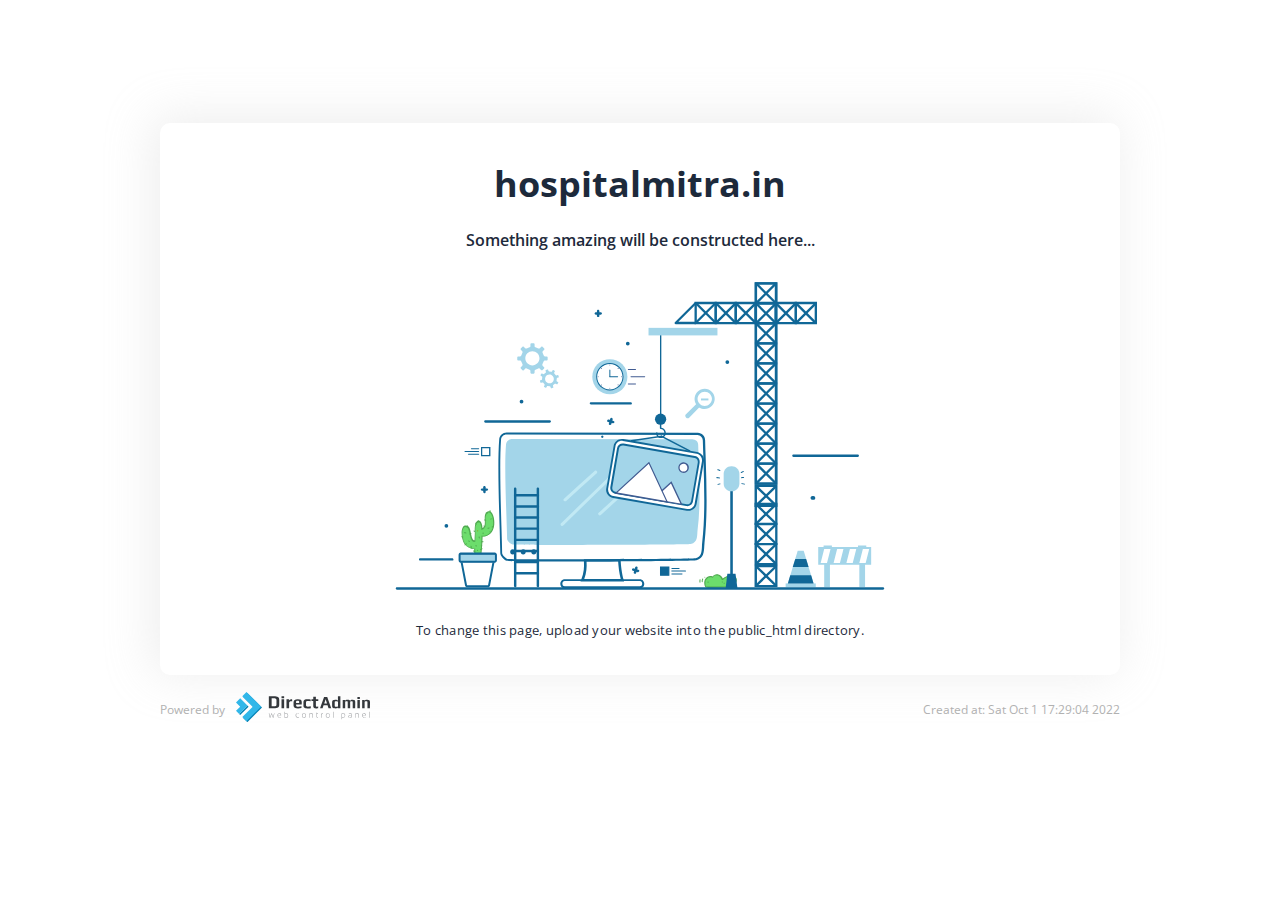
<file: index.html>
<!doctype html>
<html class="no-js" lang="">

<head>
    <meta charset="utf-8">
    <meta http-equiv="x-ua-compatible" content="ie=edge">
    <title>hospitalmitra.in</title>
    <meta name="description" content="">
    <meta name="viewport" content="width=device-width, initial-scale=1">

    <link href="https://fonts.googleapis.com/css2?family=Open+Sans:wght@400;600;700&display=swap" rel="stylesheet">
    
    <link rel="shortcut icon" href="[data-uri]" />

    <style>
        * {
            box-sizing: border-box;
            margin: 0;
        }
        html {
            font-size: 10px;
            font-family: 'Open Sans', sans-serif;
            color: #1d2a3b;
        }
        .container {
            max-width: 960px;
            margin: 0 auto;
        }
        .container.card {
            margin-top: 12.3rem;
            background-color: #ffffff;
            border-radius: 10px;
            box-shadow: -5px -4px 47px 3px rgba(198, 198, 198, 0.3);
            text-align: center;
            padding: 3.6rem;
            /* padding-bottom: 3.6rem; */
        }
        .title-main {
            font-size: 3.6rem;
            font-weight: 700;
            margin-top: 0;
            margin-bottom: 2.1rem;
        }
        .main-image svg {
            max-width: 61rem;
            margin-bottom: 2rem;
        }

        .subheading{
            font-size: 1.6rem;
            font-weight: 600;
            margin-bottom: 3rem;
        }

        .card .text {
            font-size: 13px;
            letter-spacing: 0.26px;

        }
        footer {
            color: #b1b1b1;
            font-size: 12px;
            display: flex;
            justify-content: space-between;
            align-items: center;
            padding-top: 1.7rem;
        }
        footer .logo svg {
            width: 145px;
            padding-left: 11px;
        }
        footer .left-side {
            display: flex;
            align-items: center;
        }
        /* Medias */
        @media screen and (max-width: 1024px){
            .container {max-width: 90%;}
        @media screen and (max-width: 768px){
            html {font-size: 7px;}
            .container {
                max-width: 90%;}
            .container.card {margin-top: 6rem;}
            .card .text { font-size: 1.6rem;}
        } 
        @media screen and (max-width: 480px){
            html {font-size: 5.7px;}
            .container {max-width: 95%;}
            .title-main {font-size: 6.6vw;}
            /* .container.card {margin-top: 2rem;} */
            .subheading{font-size: 13px;}
            .card .text { font-size: 12px;}
            footer {flex-direction: column;}
        } 
        }
    </style>

</head>

<body>
    <section id="default-card" class="default-card">
        <div class="container card">
            <h1 class="title-main">hospitalmitra.in</h1>
            <p class="subheading">Something amazing will be constructed here...</p>
            <div class="main-image">
                <svg version="1.1" xmlns="http://www.w3.org/2000/svg" xmlns:xlink="http://www.w3.org/1999/xlink" x="0px"
                    y="0px" viewBox=" 0 90 500 260"  xml:space="preserve">
                    <style type="text/css">
                        .st0 {
                            fill: #FFFFFF;
                        }

                        .st1 {
                            fill: #6CDD6C;
                        }

                        .st2 {
                            fill: #50AA50;
                        }

                        .st3 {
                            fill: #106797;
                        }

                        .st4 {
                            fill-rule: evenodd;
                            clip-rule: evenodd;
                            fill: #A3D5E9;
                        }

                        .st5 {
                            fill-rule: evenodd;
                            clip-rule: evenodd;
                            fill: #106797;
                        }

                        .st6 {
                            fill: #A3D5E9;
                        }

                        .st7 {
                            fill: #405B91;
                        }

                        .st8 {
                            fill: #B6D0FB;
                        }

                        .st9 {
                            fill: #8AB436;
                        }

                        .st10 {
                            fill: #C1E9F4;
                        }

                        .st11 {
                            fill: #415B91;
                        }
                    </style>
                    <g id="BACKGROUND">
                        <rect class="st0" width="500" height="500" />
                    </g>
                    <g id="OBJECTS">
                        <g>
                            <g>
                                <g>
                                    <g>
                                        <path class="st1" d="M317.7,334.6c-0.5-1.6-1.8-3.1-3.5-3.6s-4,0.3-4.5,1.9c-1.6-1.2-4.1-0.3-5.4,1.2c-2.1,2.4-0.5,6.4-0.1,6.6
                                                        c0.4,0.3,1.4,0.2,1.4,0.2l15.7-0.1c0,0,2.9-0.2,4.2-0.7c2.7-1,4.5-5.1,2.8-7.2c-1.2-1.4-3.5-1.7-5.4-1.2
                                                        C320.9,332.4,319.1,333.4,317.7,334.6" />
                                    </g>
                                    <g>
                                        <path class="st2"
                                            d="M305.3,341.5c-0.4,0-1.1,0-1.5-0.3c-0.6-0.5-2.2-4.7,0-7.3c0.9-1.1,2.3-1.8,3.7-2c0.7-0.1,1.3,0,1.9,0.3
                                                        c0.3-0.5,0.9-1,1.5-1.3c1-0.5,2.3-0.6,3.4-0.3c1.6,0.5,2.9,1.6,3.6,3.2c1.5-1.1,3.2-2,4.8-2.4c1.9-0.5,4.5-0.3,5.9,1.4
                                                        c0.8,1,1,2.4,0.5,4c-0.6,1.8-2,3.4-3.5,4c-1.4,0.5-4.2,0.7-4.4,0.7l-15.7,0.1C305.4,341.5,305.4,341.5,305.3,341.5z
                                                         M307.9,332.8c-0.1,0-0.2,0-0.3,0c-1,0.1-2.2,0.7-3,1.6c-1.8,2.1-0.5,5.7-0.2,6c0.1,0,0.6,0.1,1,0.1l15.7-0.1
                                                        c0,0,2.8-0.2,4-0.6c1.2-0.4,2.4-1.8,2.9-3.3c0.4-1.3,0.3-2.4-0.3-3.2c-1.1-1.3-3.3-1.5-4.8-1c-1.6,0.5-3.4,1.4-5,2.7
                                                        c-0.1,0.1-0.3,0.1-0.5,0.1c-0.2,0-0.3-0.2-0.4-0.3c-0.6-1.6-1.7-2.9-3.2-3.3c-0.8-0.2-1.8-0.2-2.6,0.2
                                                        c-0.7,0.3-1.1,0.8-1.3,1.3c-0.1,0.1-0.2,0.3-0.3,0.3c-0.2,0-0.3,0-0.5-0.1C308.9,332.9,308.4,332.8,307.9,332.8z" />
                                    </g>
                                </g>
                                <g>
                                    <g>
                                        <g>
                                            <path class="st2" d="M301.1,334.1c-0.4,0.8-0.6,1.6-0.5,2.5c0.1,0.4,0.8,0.4,0.8,0c-0.1-0.8,0-1.5,0.4-2.2
                                                            C302,334,301.4,333.7,301.1,334.1L301.1,334.1z" />
                                        </g>
                                    </g>
                                </g>
                                <g>
                                    <g>
                                        <g>
                                            <path class="st2" d="M298.9,334.6c-0.2,0.8-0.3,1.6-0.1,2.4c0.1,0.4,0.9,0.3,0.8-0.2c-0.2-0.7-0.1-1.3,0.1-2
                                                            C299.8,334.4,299,334.2,298.9,334.6L298.9,334.6z" />
                                        </g>
                                    </g>
                                </g>
                                <g>
                                    <g>
                                        <g>
                                            <path class="st2"
                                                d="M303.2,333.2c0.5,0,0.5-0.7,0-0.7C302.7,332.5,302.7,333.2,303.2,333.2L303.2,333.2z" />
                                        </g>
                                    </g>
                                </g>
                                <g>
                                    <g>
                                        <g>
                                            <path class="st2" d="M305.4,336.6c0,0.2,0,0.4,0,0.6c0,0.5,0.8,0.5,0.8,0c0-0.2,0-0.4,0-0.6
                                                            C306.2,336.2,305.4,336.2,305.4,336.6L305.4,336.6z" />
                                        </g>
                                    </g>
                                </g>
                                <g>
                                    <g>
                                        <g>
                                            <path class="st2" d="M318.6,337.7c0,0.1,0,0.2,0,0.3c0,0.5,0.8,0.5,0.8,0c0-0.1,0-0.2,0-0.3
                                                            C319.4,337.2,318.6,337.2,318.6,337.7L318.6,337.7z" />
                                        </g>
                                    </g>
                                </g>
                                <g>
                                    <g>
                                        <g>
                                            <path class="st2" d="M317.1,336.9c0.1,0.1,0.1,0.1,0.2,0.2c0.4,0.3,0.9-0.2,0.5-0.5c-0.1-0.1-0.1-0.1-0.2-0.2
                                                            C317.3,336,316.8,336.5,317.1,336.9L317.1,336.9z" />
                                        </g>
                                    </g>
                                </g>
                            </g>
                            <g>
                                <path class="st3" d="M96.1,319.2H69.8c-0.6,0-1-0.5-1-1c0-0.6,0.5-1,1-1h26.3c0.6,0,1,0.5,1,1C97.2,318.8,96.7,319.2,96.1,319.2z
                                                " />
                            </g>
                            <g>
                                <g>
                                    <path class="st0" d="M328,227.9h-0.8c0-0.6-0.5-1.1-1.1-1.1s-1.1,0.5-1.1,1.1h-0.8c0-1,0.8-1.9,1.9-1.9
                                                    C327.1,226,328,226.9,328,227.9z" />
                                </g>
                            </g>
                            <g>
                                <g>
                                    <path class="st0" d="M330.6,184.1h-0.8c0-0.6-0.5-1.1-1.1-1.1c-0.6,0-1.1,0.5-1.1,1.1h-0.8c0-1,0.8-1.9,1.9-1.9
                                                    C329.8,182.2,330.6,183.1,330.6,184.1z" />
                                </g>
                            </g>
                            <g>
                                <g>
                                    <g>
                                        <path class="st3"
                                            d="M237,336.3h-35.8l0.6-1.4c2.3-5.6,2.6-10.3,2.2-15.8L204,318l30.2-0.1l0,1c0,3.5,1,11.5,2.4,16L237,336.3z
                                                         M204.3,334.2h29.9c-1.2-4.4-1.9-10.6-2.1-14.3l-25.9,0.1C206.5,324.9,206.2,329.2,204.3,334.2z" />
                                    </g>
                                </g>
                            </g>
                            <g>
                                <g>
                                    <g>
                                        <path class="st3" d="M191,319.9c-27.2,0-49.2-0.1-50.1-0.5c-2.3-0.8-5.4-4.1-5.4-6.3c-0.1-5-0.3-11.7-0.5-19.5
                                                        c-0.7-23.5-1.8-55.8-0.4-73.6c0.2-3.3,2.9-5.8,6.1-5.8c0,0,0.1,0,0.1,0l156.6,0.2c3.3,0.1,6,2.7,6,6.1
                                                        c0.1,5.2,0.3,10.5,0.5,15.9c0.7,22.6,1.5,46-1,68.1c-0.1,0.9-0.1,1.8-0.2,2.8c-0.2,4.6-0.5,10.4-6.4,11.6
                                                        C293.2,319.5,235.2,319.9,191,319.9z M140.6,215.9c-2.4,0-4.3,1.8-4.5,4.2c-1.3,17.8-0.3,49.9,0.4,73.4
                                                        c0.2,7.8,0.5,14.6,0.5,19.5c0,1.4,2.4,4.1,4.3,4.8c3.3,0.7,150.6,0.2,154.4-0.5c4.7-0.9,4.9-5.6,5.1-10c0-1,0.1-2,0.2-2.9
                                                        c2.5-22,1.7-45.3,1-67.8c-0.2-5.4-0.3-10.7-0.5-15.9c-0.1-2.5-2-4.4-4.4-4.5L140.6,215.9C140.6,215.9,140.6,215.9,140.6,215.9z
                                                        " />
                                    </g>
                                </g>
                            </g>
                            <g>
                                <g>
                                    <path class="st4"
                                        d="M292.9,219.8l-147.6-0.2c-2.7,0-4.9,1.8-5.1,4.2c-1.7,19.8,0.6,61,0.9,77.6c0,1.6,2.7,4,4.6,4.6
                                                    c2.2,0.7,142.5,0.2,145.9-0.4c6.2-1.1,5.1-7.4,5.6-11.4c2.9-22.8,1.1-47.6,0.5-69.9C297.8,221.8,295.6,219.9,292.9,219.8z" />
                                </g>
                            </g>
                            <g>
                                <g>
                                    <g>
                                        <path class="st3" d="M249.8,342h-61.4c-2.4,0-3.7-1.9-3.7-3.8c0-1.9,1.3-3.8,3.7-3.8h61.4c2.4,0,3.7,1.9,3.7,3.8
                                                        C253.6,340,252.3,342,249.8,342z M188.4,336c-1.6,0-2,1.3-2,2.1c0,0.8,0.4,2.1,2,2.1h61.4c1.6,0,2-1.3,2-2.1
                                                        c0-0.8-0.4-2.1-2-2.1H188.4z" />
                                    </g>
                                </g>
                            </g>
                            <g>
                                <g>
                                    <g>
                                        <g>
                                            <g>
                                                <path class="st5" d="M145.7,312C145.3,312,145.3,312,145.7,312" />
                                            </g>
                                        </g>
                                    </g>
                                    <g>
                                        <g>
                                            <g>
                                                <g>
                                                    <path class="st3"
                                                        d="M145.7,314.1c2.8,0,2.8-4.3,0-4.3C142.9,309.8,142.9,314.1,145.7,314.1L145.7,314.1z" />
                                                </g>
                                            </g>
                                        </g>
                                    </g>
                                </g>
                                <g>
                                    <g>
                                        <g>
                                            <g>
                                                <path class="st5" d="M154.3,312C154,312,154,312,154.3,312" />
                                            </g>
                                        </g>
                                    </g>
                                    <g>
                                        <g>
                                            <g>
                                                <g>
                                                    <path class="st3"
                                                        d="M154.3,314.1c2.8,0,2.8-4.3,0-4.3C151.6,309.8,151.6,314.1,154.3,314.1L154.3,314.1z" />
                                                </g>
                                            </g>
                                        </g>
                                    </g>
                                </g>
                                <g>
                                    <g>
                                        <g>
                                            <g>
                                                <path class="st5" d="M163,312C162.6,312,162.6,312,163,312" />
                                            </g>
                                        </g>
                                    </g>
                                    <g>
                                        <g>
                                            <g>
                                                <g>
                                                    <path class="st3"
                                                        d="M163,314.1c2.8,0,2.8-4.3,0-4.3C160.2,309.8,160.2,314.1,163,314.1L163,314.1z" />
                                                </g>
                                            </g>
                                        </g>
                                    </g>
                                </g>
                            </g>
                            <g>
                                <g>
                                    <g>
                                        <g>
                                            <path class="st5" d="M219.1,217.6C219,217.6,219,217.6,219.1,217.6" />
                                        </g>
                                    </g>
                                </g>
                                <g>
                                    <g>
                                        <g>
                                            <g>
                                                <path class="st3"
                                                    d="M219.1,218.6c1.3,0,1.3-2,0-2C217.8,216.6,217.8,218.6,219.1,218.6L219.1,218.6z" />
                                            </g>
                                        </g>
                                    </g>
                                </g>
                            </g>
                            <g>
                                <g>
                                    <polygon class="st6"
                                        points="392.3,337.9 371.2,337.9 379.3,311.2 384.2,311.2 				" />
                                </g>
                                <g>
                                    <rect x="369.4" y="337.9" class="st6" width="24.7" height="3.1" />
                                </g>
                                <g>
                                    <polygon class="st3"
                                        points="373.2,331.2 371.2,337.9 392.3,337.9 390.3,331.2 				" />
                                </g>
                                <g>
                                    <polygon class="st3"
                                        points="375.2,324.5 388.2,324.5 386.2,317.8 377.3,317.8 				" />
                                </g>
                            </g>
                            <g id="XMLID_11_">
                                <g id="XMLID_493_">
                                    <path class="st6"
                                        d="M401,340.8h4.7v-18.2h24.1v18.2h4.7v-18.2h5v-14.5h-4v-1.3h-6.8v1.3h-21.4v-1.3h-6.8v1.3h-4.4v14.5h4.9
                                                    V340.8z M437.9,309.6L437.9,309.6l-2.9,11.5h-5.2l2.9-11.5H437.9z M424.4,321.1h-5.2l2.9-11.5h5.2L424.4,321.1z M413.9,321.1
                                                    h-5.2l2.9-11.5h5.2L413.9,321.1z M401,309.6h5.2l-2.9,11.5h-5.2L401,309.6z" />
                                </g>
                            </g>
                            <g>
                                <g>
                                    <g>
                                        <path class="st6" d="M170,163.1l1.4-1.4c0.3-0.3,0.3-0.7,0-1l-1.2-1.2c-0.3-0.3-0.4-0.8-0.2-1.2l1-2.4c0.1-0.4,0.5-0.7,0.9-0.7
                                                        h1.7c0.4,0,0.7-0.3,0.7-0.7v-2c0-0.4-0.3-0.7-0.7-0.7H172c-0.4,0-0.8-0.3-0.9-0.7l-1-2.4c-0.2-0.4-0.1-0.9,0.2-1.2l1.2-1.2
                                                        c0.3-0.3,0.3-0.7,0-1l-1.4-1.4c-0.3-0.3-0.7-0.3-1,0l-1.2,1.2c-0.3,0.3-0.8,0.4-1.2,0.2l-2.4-1c-0.4-0.1-0.7-0.5-0.7-0.9v-1.7
                                                        c0-0.4-0.3-0.7-0.7-0.7h-2c-0.4,0-0.7,0.3-0.7,0.7v1.7c0,0.4-0.3,0.8-0.7,0.9l-2.4,1c-0.4,0.2-0.9,0.1-1.2-0.2l-1.2-1.2
                                                        c-0.3-0.3-0.7-0.3-1,0l-1.4,1.4c-0.3,0.3-0.3,0.7,0,1l1.2,1.2c0.3,0.3,0.4,0.8,0.2,1.2l-1,2.4c-0.1,0.4-0.5,0.7-0.9,0.7h-1.7
                                                        c-0.4,0-0.7,0.3-0.7,0.7v2c0,0.4,0.3,0.7,0.7,0.7h1.7c0.4,0,0.8,0.3,0.9,0.7l1,2.4c0.2,0.4,0.1,0.9-0.2,1.2l-1.2,1.2
                                                        c-0.3,0.3-0.3,0.7,0,1l1.4,1.4c0.3,0.3,0.7,0.3,1,0l1.2-1.2c0.3-0.3,0.8-0.4,1.2-0.2l2.4,1c0.4,0.1,0.7,0.5,0.7,0.9v1.7
                                                        c0,0.4,0.3,0.7,0.7,0.7h2c0.4,0,0.7-0.3,0.7-0.7v-1.7c0-0.4,0.3-0.8,0.7-0.9l2.4-1c0.4-0.2,0.9-0.1,1.2,0.2l1.2,1.2
                                                        C169.3,163.3,169.8,163.3,170,163.1z M161.8,159.2c-3.2,0-5.8-2.6-5.8-5.8c0-3.2,2.6-5.8,5.8-5.8c3.2,0,5.8,2.6,5.8,5.8
                                                        C167.6,156.6,165,159.2,161.8,159.2z" />
                                    </g>
                                </g>
                                <g>
                                    <g>
                                        <path class="st6" d="M183.5,168.6l-0.4-1.2c-0.1-0.2-0.3-0.4-0.6-0.3l-1,0.3c-0.2,0.1-0.5,0-0.7-0.3l-1-1.3
                                                        c-0.2-0.2-0.2-0.5-0.1-0.7l0.5-0.9c0.1-0.2,0-0.5-0.2-0.6L179,163c-0.2-0.1-0.5,0-0.6,0.2l-0.5,0.9c-0.1,0.2-0.4,0.4-0.7,0.3
                                                        l-1.6-0.2c-0.2,0-0.5-0.2-0.6-0.4l-0.3-1c-0.1-0.2-0.3-0.4-0.6-0.3l-1.2,0.4c-0.2,0.1-0.4,0.3-0.3,0.6l0.3,1
                                                        c0.1,0.2,0,0.5-0.3,0.7l-1.3,1c-0.2,0.2-0.5,0.2-0.7,0.1l-0.9-0.5c-0.2-0.1-0.5,0-0.6,0.2l-0.6,1.1c-0.1,0.2,0,0.5,0.2,0.6
                                                        l0.9,0.5c0.2,0.1,0.4,0.4,0.3,0.7l-0.2,1.6c0,0.2-0.2,0.5-0.4,0.6l-1,0.3c-0.2,0.1-0.4,0.3-0.3,0.6l0.4,1.2
                                                        c0.1,0.2,0.3,0.4,0.6,0.3l1-0.3c0.2-0.1,0.5,0,0.7,0.2l1,1.3c0.2,0.2,0.2,0.5,0.1,0.7l-0.5,0.9c-0.1,0.2,0,0.5,0.2,0.6l1.1,0.6
                                                        c0.2,0.1,0.5,0,0.6-0.2l0.5-0.9c0.1-0.2,0.4-0.4,0.7-0.3l1.6,0.2c0.3,0,0.5,0.2,0.6,0.4l0.3,1c0.1,0.2,0.3,0.4,0.6,0.3l1.2-0.4
                                                        c0.2-0.1,0.4-0.3,0.3-0.6l-0.3-1c-0.1-0.2,0-0.5,0.2-0.7l1.3-1c0.2-0.2,0.5-0.2,0.7-0.1l0.9,0.5c0.2,0.1,0.5,0,0.6-0.2l0.6-1.1
                                                        c0.1-0.2,0-0.5-0.2-0.6l-0.9-0.5c-0.2-0.1-0.4-0.4-0.3-0.7l0.2-1.6c0-0.2,0.2-0.5,0.4-0.6l1-0.3
                                                        C183.4,169,183.6,168.8,183.5,168.6z M179,171.9c-0.9,1.8-3.1,2.4-4.9,1.5c-1.8-0.9-2.4-3.1-1.5-4.9c0.9-1.8,3.1-2.4,4.9-1.5
                                                        C179.3,168,179.9,170.2,179,171.9z" />
                                    </g>
                                </g>
                            </g>
                            <g>
                                <path class="st3" d="M242.4,191.3h-32.6c-0.6,0-1-0.5-1-1c0-0.6,0.5-1,1-1h32.6c0.6,0,1,0.5,1,1
                                                C243.4,190.9,243,191.3,242.4,191.3z" />
                            </g>
                            <g>
                                <path class="st3" d="M176,206.1h-52.7c-0.6,0-1-0.5-1-1c0-0.6,0.5-1,1-1H176c0.6,0,1,0.5,1,1C177.1,205.7,176.6,206.1,176,206.1z
                                                " />
                            </g>
                            <g>
                                <path class="st3" d="M428.5,234.2h-52.7c-0.6,0-1-0.5-1-1c0-0.6,0.5-1,1-1h52.7c0.6,0,1,0.5,1,1
                                                C429.5,233.7,429.1,234.2,428.5,234.2z" />
                            </g>
                            <g>
                                <path class="st3"
                                    d="M449.2,343H50.8c-0.6,0-1-0.5-1-1c0-0.6,0.5-1,1-1h398.4c0.6,0,1,0.5,1,1C450.2,342.5,449.8,343,449.2,343z" />
                            </g>
                            <g>
                                <g>
                                    <g>
                                        <path class="st6"
                                            d="M303.1,178.3c-2.2,0-4.3,0.9-5.9,2.4c-2.7,2.7-3.2,6.9-1.3,10.1l0.1,0.2l-8.5,8.5c0,0-0.4,0.4-0.4,1
                                                        c0,0.4,0.2,0.9,0.6,1.3c0.5,0.5,0.9,0.7,1.4,0.7c0.6,0,1-0.3,1-0.3l8.4-8.5l0.2,0.1c1.3,0.8,2.7,1.1,4.2,1.1
                                                        c2.2,0,4.3-0.9,5.9-2.4c3.3-3.3,3.3-8.6,0-11.8C307.4,179.2,305.3,178.3,303.1,178.3z M303.1,192.5c-3.2,0-5.9-2.6-5.9-5.9
                                                        c0-3.2,2.6-5.9,5.9-5.9l0,0c3.2,0,5.9,2.6,5.9,5.9C308.9,189.9,306.3,192.5,303.1,192.5z" />
                                    </g>
                                </g>
                                <g>
                                    <g>
                                        <path class="st6" d="M300,187.9h6.1v-1.6H300V187.9z" />
                                    </g>
                                </g>
                            </g>
                            <g>
                                <g>
                                    <path class="st3" d="M147.7,341.1c-0.6,0-1-0.5-1-1v-79.9c0-0.6,0.5-1,1-1c0.6,0,1,0.5,1,1V340
                                                    C148.8,340.6,148.3,341.1,147.7,341.1z" />
                                </g>
                                <g>
                                    <path class="st3" d="M166.3,341.1c-0.6,0-1-0.5-1-1v-79.9c0-0.6,0.5-1,1-1c0.6,0,1,0.5,1,1V340
                                                    C167.3,340.6,166.9,341.1,166.3,341.1z" />
                                </g>
                                <g>
                                    <path class="st3"
                                        d="M166.3,266.7h-18.6c-0.6,0-1-0.5-1-1s0.5-1,1-1h18.6c0.6,0,1,0.5,1,1S166.9,266.7,166.3,266.7z" />
                                </g>
                                <g>
                                    <path class="st3" d="M166.3,275.8h-18.6c-0.6,0-1-0.5-1-1c0-0.6,0.5-1,1-1h18.6c0.6,0,1,0.5,1,1
                                                    C167.3,275.3,166.9,275.8,166.3,275.8z" />
                                </g>
                                <g>
                                    <path class="st3" d="M166.3,284.9h-18.6c-0.6,0-1-0.5-1-1c0-0.6,0.5-1,1-1h18.6c0.6,0,1,0.5,1,1
                                                    C167.3,284.4,166.9,284.9,166.3,284.9z" />
                                </g>
                                <g>
                                    <path class="st3" d="M166.3,294h-18.6c-0.6,0-1-0.5-1-1c0-0.6,0.5-1,1-1h18.6c0.6,0,1,0.5,1,1C167.3,293.6,166.9,294,166.3,294z
                                                    " />
                                </g>
                                <g>
                                    <path class="st3" d="M166.3,303.2h-18.6c-0.6,0-1-0.5-1-1c0-0.6,0.5-1,1-1h18.6c0.6,0,1,0.5,1,1
                                                    C167.3,302.7,166.9,303.2,166.3,303.2z" />
                                </g>
                                <g>
                                    <path class="st3" d="M166.3,312.3h-18.6c-0.6,0-1-0.5-1-1c0-0.6,0.5-1,1-1h18.6c0.6,0,1,0.5,1,1
                                                    C167.3,311.8,166.9,312.3,166.3,312.3z" />
                                </g>
                                <g>
                                    <path class="st3" d="M166.3,321.4h-18.6c-0.6,0-1-0.5-1-1c0-0.6,0.5-1,1-1h18.6c0.6,0,1,0.5,1,1
                                                    C167.3,320.9,166.9,321.4,166.3,321.4z" />
                                </g>
                                <g>
                                    <path class="st3" d="M166.3,330.5h-18.6c-0.6,0-1-0.5-1-1c0-0.6,0.5-1,1-1h18.6c0.6,0,1,0.5,1,1
                                                    C167.3,330.1,166.9,330.5,166.3,330.5z" />
                                </g>
                            </g>
                            <g>
                                <g>
                                    <path class="st3"
                                        d="M122.5,264c-0.6,0-1-0.5-1-1v-4c0-0.6,0.5-1,1-1c0.6,0,1,0.5,1,1v4C123.5,263.6,123,264,122.5,264z" />
                                </g>
                                <g>
                                    <path class="st3"
                                        d="M124.5,262h-4c-0.6,0-1-0.5-1-1s0.5-1,1-1h4c0.6,0,1,0.5,1,1S125.1,262,124.5,262z" />
                                </g>
                            </g>
                            <g>
                                <g>
                                    <path class="st3" d="M215.7,119.6c-0.6,0-1-0.5-1-1v-4c0-0.6,0.5-1,1-1c0.6,0,1,0.5,1,1v4C216.8,119.1,216.3,119.6,215.7,119.6z
                                                    " />
                                </g>
                                <g>
                                    <path class="st3"
                                        d="M217.8,117.6h-4c-0.6,0-1-0.5-1-1s0.5-1,1-1h4c0.6,0,1,0.5,1,1S218.3,117.6,217.8,117.6z" />
                                </g>
                            </g>
                            <g>
                                <g>
                                    <path class="st3" d="M248.4,328.7c-0.1,0-0.2,0-0.3,0l-3.9-1.1c-0.6-0.2-0.9-0.7-0.7-1.3c0.2-0.6,0.7-0.9,1.3-0.7l3.9,1.1
                                                    c0.6,0.2,0.9,0.7,0.7,1.3C249.3,328.4,248.9,328.7,248.4,328.7z" />
                                </g>
                                <g>
                                    <path class="st3"
                                        d="M245.9,330c-0.1,0-0.2,0-0.3,0c-0.6-0.2-0.9-0.7-0.7-1.3l1.1-3.9c0.2-0.6,0.7-0.9,1.3-0.7
                                                    c0.6,0.2,0.9,0.7,0.7,1.3l-1.1,3.9C246.8,329.8,246.4,330,245.9,330z" />
                                </g>
                            </g>
                            <g>
                                <g>
                                    <path class="st3" d="M228,206.7c-0.1,0-0.2,0-0.3,0l-3.9-1.1c-0.6-0.2-0.9-0.7-0.7-1.3c0.2-0.6,0.7-0.9,1.3-0.7l3.9,1.1
                                                    c0.6,0.2,0.9,0.7,0.7,1.3C228.9,206.4,228.5,206.7,228,206.7z" />
                                </g>
                                <g>
                                    <path class="st3"
                                        d="M225.5,208.1c-0.1,0-0.2,0-0.3,0c-0.6-0.2-0.9-0.7-0.7-1.3l1.1-3.9c0.2-0.6,0.7-0.9,1.3-0.7
                                                    c0.6,0.2,0.9,0.7,0.7,1.3l-1.1,3.9C226.4,207.8,226,208.1,225.5,208.1z" />
                                </g>
                            </g>
                            <g>
                                <g>
                                    <g>
                                        <circle class="st6" cx="225.3" cy="168.5" r="14.4" />
                                    </g>
                                </g>
                                <g>
                                    <g>
                                        <g>
                                            <circle class="st0" cx="225.3" cy="168.5" r="10.8" />
                                        </g>
                                    </g>
                                    <g>
                                        <g>
                                            <g>
                                                <path class="st3"
                                                    d="M225.3,179.7c-6.2,0-11.2-5-11.2-11.2s5-11.2,11.2-11.2s11.2,5,11.2,11.2S231.5,179.7,225.3,179.7z
                                                                 M225.3,158.1c-5.7,0-10.4,4.7-10.4,10.4s4.7,10.4,10.4,10.4c5.7,0,10.4-4.7,10.4-10.4S231,158.1,225.3,158.1z" />
                                            </g>
                                        </g>
                                    </g>
                                </g>
                                <g>
                                    <g>
                                        <g>
                                            <path class="st3" d="M225.3,168.9c-0.2,0-0.4-0.2-0.4-0.4V163c0-0.2,0.2-0.4,0.4-0.4c0.2,0,0.4,0.2,0.4,0.4v5.5
                                                            C225.7,168.7,225.5,168.9,225.3,168.9z" />
                                        </g>
                                    </g>
                                    <g>
                                        <g>
                                            <path class="st3" d="M231.7,168.9h-6.4c-0.2,0-0.4-0.2-0.4-0.4c0-0.2,0.2-0.4,0.4-0.4h6.4c0.2,0,0.4,0.2,0.4,0.4
                                                            C232.2,168.7,232,168.9,231.7,168.9z" />
                                        </g>
                                    </g>
                                </g>
                                <g>
                                    <g>
                                        <g>
                                            <circle class="st7" cx="225.3" cy="158.9" r="0.4" />
                                        </g>
                                    </g>
                                    <g>
                                        <g>
                                            <ellipse transform="matrix(0.7071 -0.7071 0.7071 0.7071 -46.3674 211.4673)"
                                                class="st7" cx="232.1" cy="161.7" rx="0.4" ry="0.4" />
                                        </g>
                                    </g>
                                    <g>
                                        <g>
                                            <circle class="st7" cx="234.9" cy="168.5" r="0.4" />
                                        </g>
                                    </g>
                                    <g>
                                        <g>
                                            <ellipse transform="matrix(0.7072 -0.707 0.707 0.7072 -55.9446 215.4091)"
                                                class="st7" cx="232.1" cy="175.2" rx="0.4" ry="0.4" />
                                        </g>
                                    </g>
                                    <g>
                                        <g>
                                            <circle class="st7" cx="225.3" cy="178" r="0.4" />
                                        </g>
                                    </g>
                                    <g>
                                        <g>
                                            <ellipse transform="matrix(0.707 -0.7072 0.7072 0.707 -59.9044 205.8822)"
                                                class="st7" cx="218.5" cy="175.2" rx="0.4" ry="0.4" />
                                        </g>
                                    </g>
                                    <g>
                                        <g>
                                            <circle class="st7" cx="215.7" cy="168.5" r="0.4" />
                                        </g>
                                    </g>
                                    <g>
                                        <g>
                                            <ellipse transform="matrix(0.7071 -0.7071 0.7071 0.7071 -50.333 201.8934)"
                                                class="st7" cx="218.5" cy="161.7" rx="0.4" ry="0.4" />
                                        </g>
                                    </g>
                                </g>
                                <g>
                                    <g>
                                        <g>
                                            <path class="st7" d="M246.4,163h-6c-0.2,0-0.4-0.2-0.4-0.4c0-0.2,0.2-0.4,0.4-0.4h6c0.2,0,0.4,0.2,0.4,0.4
                                                            C246.8,162.8,246.6,163,246.4,163z" />
                                        </g>
                                    </g>
                                    <g>
                                        <g>
                                            <path class="st7" d="M246.4,174.8h-6c-0.2,0-0.4-0.2-0.4-0.4c0-0.2,0.2-0.4,0.4-0.4h6c0.2,0,0.4,0.2,0.4,0.4
                                                            C246.8,174.6,246.6,174.8,246.4,174.8z" />
                                        </g>
                                    </g>
                                    <g>
                                        <g>
                                            <path class="st7" d="M253.9,168.9h-11.3c-0.2,0-0.4-0.2-0.4-0.4c0-0.2,0.2-0.4,0.4-0.4h11.3c0.2,0,0.4,0.2,0.4,0.4
                                                            C254.3,168.7,254.1,168.9,253.9,168.9z" />
                                        </g>
                                    </g>
                                </g>
                            </g>
                            <g>
                                <g>
                                    <rect x="266.9" y="324.5" class="st3" width="6.7" height="6.7" />
                                    <path class="st3"
                                        d="M274.1,331.7h-7.7V324h7.7V331.7z M267.5,330.7h5.6V325h-5.6V330.7z" />
                                </g>
                                <g>
                                    <g>
                                        <g>
                                            <path class="st3"
                                                d="M282.1,326h-6c-0.2,0-0.4-0.2-0.4-0.4s0.2-0.4,0.4-0.4h6c0.2,0,0.4,0.2,0.4,0.4S282.3,326,282.1,326z" />
                                        </g>
                                    </g>
                                    <g>
                                        <g>
                                            <path class="st3" d="M284.4,330.6h-8.2c-0.3,0-0.6-0.2-0.6-0.4c0-0.2,0.3-0.4,0.6-0.4h8.2c0.3,0,0.6,0.2,0.6,0.4
                                                            C284.9,330.4,284.7,330.6,284.4,330.6z" />
                                        </g>
                                    </g>
                                    <g>
                                        <g>
                                            <path class="st3" d="M287.3,328.1H276c-0.2,0-0.4-0.2-0.4-0.4c0-0.2,0.2-0.4,0.4-0.4h11.3c0.2,0,0.4,0.2,0.4,0.4
                                                            C287.7,328,287.6,328.1,287.3,328.1z" />
                                        </g>
                                    </g>
                                </g>
                            </g>
                            <g>
                                <g>
                                    <rect x="120.2" y="226.5"
                                        transform="matrix(-1 -1.224647e-16 1.224647e-16 -1 247.1112 459.6004)"
                                        class="st0" width="6.7" height="6.7" />
                                    <path class="st3"
                                        d="M127.4,233.7h-7.7v-7.7h7.7V233.7z M120.7,232.6h5.6V227h-5.6V232.6z" />
                                </g>
                                <g>
                                    <g>
                                        <g>
                                            <path class="st3" d="M111.8,227.9h6c0.2,0,0.4-0.2,0.4-0.4c0-0.2-0.2-0.4-0.4-0.4h-6c-0.2,0-0.4,0.2-0.4,0.4
                                                            C111.3,227.7,111.5,227.9,111.8,227.9z" />
                                        </g>
                                    </g>
                                    <g>
                                        <g>
                                            <path class="st3" d="M109.5,232.5h8.2c0.3,0,0.6-0.2,0.6-0.4s-0.3-0.4-0.6-0.4h-8.2c-0.3,0-0.6,0.2-0.6,0.4
                                                            S109.2,232.5,109.5,232.5z" />
                                        </g>
                                    </g>
                                    <g>
                                        <g>
                                            <path class="st3" d="M106.5,230.1h11.3c0.2,0,0.4-0.2,0.4-0.4c0-0.2-0.2-0.4-0.4-0.4h-11.3c-0.2,0-0.4,0.2-0.4,0.4
                                                            C106.1,229.9,106.3,230.1,106.5,230.1z" />
                                        </g>
                                    </g>
                                </g>
                            </g>
                            <g>
                                <g>
                                    <rect x="324" y="251.6" class="st3" width="2.1" height="89.2" />
                                </g>
                                <g>
                                    <path class="st6" d="M325.3,262.4h-0.5c-3.4,0-6.2-2.8-6.2-6.2V248c0-3.4,2.8-6.2,6.2-6.2h0.5c3.4,0,6.2,2.8,6.2,6.2v8.2
                                                    C331.4,259.6,328.7,262.4,325.3,262.4z" />
                                </g>
                                <g>
                                    <g>
                                        <path class="st3" d="M333.4,256.4c0.7,0.1,1.5,0.2,2.2,0.4c0.5,0.1,0.7-0.7,0.2-0.7c-0.7-0.1-1.5-0.2-2.2-0.4
                                                        C333.1,255.6,332.9,256.3,333.4,256.4L333.4,256.4z" />
                                    </g>
                                </g>
                                <g>
                                    <g>
                                        <path class="st3" d="M333.3,251.6c0.6-0.1,1.1-0.1,1.7-0.1c0.5,0,0.5-0.7,0-0.8c-0.6-0.1-1.3,0-1.9,0.1
                                                        C332.6,251,332.8,251.7,333.3,251.6L333.3,251.6z" />
                                    </g>
                                </g>
                                <g>
                                    <g>
                                        <path class="st3" d="M333.1,247.3c0.6-0.2,1.1-0.4,1.7-0.7c0.5-0.2,0.3-0.9-0.2-0.8c-0.6,0.2-1.1,0.4-1.7,0.7
                                                        C332.4,246.7,332.6,247.5,333.1,247.3L333.1,247.3z" />
                                    </g>
                                </g>
                                <g>
                                    <g>
                                        <path class="st3" d="M314,257.1c0.6-0.1,1.1-0.2,1.7-0.4c0.5-0.2,0.3-0.9-0.2-0.8c-0.5,0.2-1.1,0.3-1.7,0.4
                                                        C313.3,256.4,313.5,257.2,314,257.1L314,257.1z" />
                                    </g>
                                </g>
                                <g>
                                    <g>
                                        <path class="st3" d="M313,251.6c0.7,0,1.4,0.1,2.1,0.3c0.5,0.1,0.7-0.6,0.2-0.8c-0.8-0.2-1.5-0.3-2.3-0.4
                                                        C312.5,250.8,312.5,251.6,313,251.6L313,251.6z" />
                                    </g>
                                </g>
                                <g>
                                    <g>
                                        <path class="st3" d="M313.7,245.2c0.6,0.2,1.1,0.4,1.7,0.5c0.5,0.2,0.7-0.6,0.2-0.8c-0.6-0.2-1.1-0.4-1.7-0.5
                                                        C313.4,244.3,313.2,245,313.7,245.2L313.7,245.2z" />
                                    </g>
                                </g>
                                <g>
                                    <polygon class="st3" points="320.2,342 321.6,330 328.3,330 329.9,341.8 				" />
                                </g>
                            </g>
                            <g>
                                <g>
                                    <g>
                                        <g>
                                            <path class="st1"
                                                d="M129.9,284.9c-0.3-1.9-1.6-6.8-4.6-5.2c-4.8,2.5,1,12-4.8,13.7c-0.3-3.8-1.1-6.4-2.8-6.2
                                                            c-3.5,0.3-2.6,8.5-2.7,10.4c-0.1,1.8-0.1,3.7-0.2,5.6c-4.2,0.7-3.3-10.1-5.9-11.6c-3.9-2.3-4.8,2.9-4.7,5.3
                                                            c0.2,4.1,1.3,9,5.1,11.1c1.3,0.7,3.5,1.5,5.2,1.4c0,3.3,0.1,6.5,0.7,9.6c0,0,0.1,0,0.1,0c0,0,0,0,0,0l2.3,0.1c0,0,0,0,0,0
                                                            c0,1,1.6,1,1.6,0c0-2,1.2-11.6,1.4-19.8c1.9,0.3,4.2-0.6,5.5-1.6C130.1,294.8,130.6,289.4,129.9,284.9z" />
                                        </g>
                                        <g>
                                            <path class="st2" d="M118.4,320.3c-0.2,0-0.5-0.1-0.7-0.2c-0.2-0.2-0.4-0.4-0.5-0.7l-1.7-0.1l-0.6,0l-0.1-0.4
                                                            c-0.5-2.6-0.7-5.6-0.7-9.2c-1.9,0-4-0.9-5-1.5c-4.1-2.3-5.2-7.5-5.3-11.5c-0.1-1.6,0.3-4.9,2.1-6c0.9-0.5,2-0.4,3.3,0.3
                                                            c1.2,0.7,1.7,2.9,2.2,5.5c0.7,3.5,1.4,6,3,6l0-0.9c0.1-1.5,0.1-2.9,0.2-4.4c0-0.3,0-0.7,0-1.2c-0.1-3.2-0.3-9.3,3.1-9.6
                                                            c0.5-0.1,1,0.1,1.4,0.5c0.9,0.8,1.6,2.6,1.8,5.6c2.1-1,2-3.4,1.9-6.3c-0.1-2.9-0.3-5.9,2.3-7.2c0.8-0.4,1.6-0.5,2.3-0.1
                                                            c2.1,1.1,2.8,5.2,2.9,5.7l0,0c0.6,3.5,0.8,9.8-3.9,13.2c-1.3,1-3.5,1.8-5.4,1.7c-0.1,5.4-0.7,11.2-1,15.2
                                                            c-0.2,2-0.3,3.5-0.3,4.2c0,0.5-0.2,0.8-0.6,1C118.9,320.2,118.7,320.3,118.4,320.3z M115.6,318.5l2.5,0.1l0,0.4
                                                            c0,0.2,0.1,0.3,0.1,0.3c0.1,0.1,0.3,0.1,0.4,0c0.1-0.1,0.2-0.1,0.2-0.3c0-0.7,0.1-2.2,0.3-4.2c0.4-4,0.9-10.2,1-15.6l0-0.5
                                                            l0.5,0.1c1.7,0.3,4-0.6,5.2-1.5c4.3-3.2,4.1-9.1,3.5-12.3l0,0c-0.2-1.4-1-4.3-2.4-5c-0.5-0.2-1-0.2-1.5,0.1
                                                            c-2,1.1-1.9,3.6-1.8,6.4c0.1,3,0.3,6.4-3.1,7.4l-0.5,0.2l0-0.5c-0.3-3.8-1-5.1-1.6-5.6c-0.2-0.2-0.5-0.3-0.8-0.3
                                                            c-2.6,0.2-2.4,5.9-2.3,8.7c0,0.6,0,1,0,1.3c0,1.4-0.1,2.9-0.2,4.4l-0.1,1.6l-0.3,0.1c-2.8,0.5-3.6-3.3-4.4-6.7
                                                            c-0.5-2.2-0.9-4.4-1.8-4.9c-1-0.6-1.8-0.7-2.4-0.3c-1.3,0.8-1.7,3.6-1.6,5.2c0.2,3.7,1.2,8.7,4.9,10.8c1.3,0.7,3.4,1.4,5,1.3
                                                            l0.5,0l0,0.5C115,313,115.2,315.9,115.6,318.5z" />
                                        </g>
                                    </g>
                                    <g>
                                        <g>
                                            <g>
                                                <path class="st3"
                                                    d="M125.3,341h-16.9c-0.9,0-1.6-0.6-1.8-1.5l-3.8-19.7l1.6-0.3l3.8,19.7c0,0.2,0.2,0.2,0.2,0.2h16.9
                                                                c0,0,0.2,0,0.2-0.2l3.8-19.7l1.6,0.3l-3.8,19.7C126.9,340.4,126.2,341,125.3,341z" />
                                            </g>
                                        </g>
                                    </g>
                                    <g>
                                        <g>
                                            <g>
                                                <path class="st6" d="M103,313.5h28c0.5,0,0.9,0.5,0.9,1.2v4.3c0,0.6-0.4,1.2-0.9,1.2h-28c-0.5,0-0.9-0.5-0.9-1.2v-4.3
                                                                C102.1,314,102.5,313.5,103,313.5z" />
                                            </g>
                                            <g>
                                                <path class="st7" d="M131,320.5h-28c-0.7,0-1.3-0.7-1.3-1.6v-4.3c0-0.9,0.6-1.6,1.3-1.6h28c0.7,0,1.3,0.7,1.3,1.6v4.3
                                                                C132.3,319.8,131.7,320.5,131,320.5z M103,313.9c-0.2,0-0.4,0.3-0.4,0.7v4.3c0,0.4,0.2,0.7,0.4,0.7h28c0.2,0,0.4-0.3,0.4-0.7
                                                                v-4.3c0-0.4-0.2-0.7-0.4-0.7H103z" />
                                            </g>
                                        </g>
                                        <g>
                                            <g>
                                                <path class="st8" d="M131,320.5h-28c-0.7,0-1.2-0.7-1.2-1.5v-4.3c0-0.9,0.6-1.5,1.2-1.5h28c0.7,0,1.2,0.7,1.2,1.5v4.3
                                                                C132.2,319.8,131.7,320.5,131,320.5z M103,313.8c-0.2,0-0.5,0.3-0.5,0.8v4.3c0,0.5,0.3,0.8,0.5,0.8h28c0.2,0,0.5-0.3,0.5-0.8
                                                                v-4.3c0-0.5-0.3-0.8-0.5-0.8H103z" />
                                            </g>
                                            <g>
                                                <path class="st3" d="M131,320.9h-28c-0.9,0-1.7-0.9-1.7-2v-4.3c0-1.1,0.8-2,1.7-2h28c0.9,0,1.7,0.9,1.7,2v4.3
                                                                C132.7,320,131.9,320.9,131,320.9z M103,314.3c0,0-0.1,0.2-0.1,0.4v4.3c0,0.2,0.1,0.4,0.1,0.4l28,0c0,0,0.1-0.1,0.1-0.4v-4.3
                                                                c0-0.2-0.1-0.4-0.1-0.4L103,314.3z" />
                                            </g>
                                        </g>
                                    </g>
                                </g>
                                <g>
                                    <g>
                                        <path class="st2" d="M106,296.7c0.5,0.1,0.9,0.1,1.4,0.2c0.5,0.1,0.5-0.7,0-0.8c-0.5-0.1-0.9-0.1-1.4-0.2
                                                        C105.5,295.9,105.5,296.7,106,296.7L106,296.7z" />
                                    </g>
                                </g>
                                <g>
                                    <g>
                                        <path class="st2" d="M108,290.6c0,0.2,0,0.5,0,0.7c0,0.5,0.8,0.5,0.8,0c0-0.2,0-0.5,0-0.7C108.8,290.1,108,290.1,108,290.6
                                                        L108,290.6z" />
                                    </g>
                                </g>
                                <g>
                                    <g>
                                        <path class="st2" d="M110.7,297.8c0.3-0.2,0.7-0.4,1-0.6c0.4-0.2,0-0.9-0.4-0.7c-0.3,0.2-0.7,0.4-1,0.6
                                                        C109.9,297.3,110.3,298,110.7,297.8L110.7,297.8z" />
                                    </g>
                                </g>
                                <g>
                                    <g>
                                        <path class="st2" d="M106.7,306.7c0.4-0.3,0.8-0.6,1.2-0.9c0.4-0.3,0-1-0.4-0.7c-0.4,0.3-0.8,0.6-1.2,0.9
                                                        C105.9,306.3,106.3,307,106.7,306.7L106.7,306.7z" />
                                    </g>
                                </g>
                                <g>
                                    <g>
                                        <path class="st2" d="M103.8,300c0.3,0.1,0.6,0.2,0.9,0.3c0.5,0.2,0.7-0.6,0.2-0.8c-0.3-0.1-0.6-0.2-0.9-0.3
                                                        C103.6,299.1,103.4,299.8,103.8,300L103.8,300z" />
                                    </g>
                                </g>
                                <g>
                                    <g>
                                        <path class="st2" d="M109.5,303.6c0.2,0,0.3,0.1,0.4,0.2c0.3,0.4,0.9-0.2,0.6-0.5c-0.2-0.3-0.6-0.4-1-0.5
                                                        C109,302.8,109,303.6,109.5,303.6L109.5,303.6z" />
                                    </g>
                                </g>
                                <g>
                                    <g>
                                        <path class="st2" d="M111.2,307.3c-0.1,0.5,0,1,0.2,1.5c0.2,0.5,0.9,0.1,0.7-0.4c-0.1-0.3-0.2-0.6-0.1-0.9
                                                        C112,307,111.3,306.8,111.2,307.3L111.2,307.3z" />
                                    </g>
                                </g>
                                <g>
                                    <g>
                                        <path class="st2" d="M115.2,307.4c0.2,0.1,0.5,0.1,0.7,0.2c0.5,0.1,0.7-0.6,0.2-0.8c-0.2-0.1-0.5-0.1-0.7-0.2
                                                        C115,306.6,114.8,307.3,115.2,307.4L115.2,307.4z" />
                                    </g>
                                </g>
                                <g>
                                    <g>
                                        <path class="st2" d="M117.7,299.8c0,0.4,0.1,0.8,0.5,1.1c0.4,0.3,0.9-0.2,0.6-0.5c-0.2-0.2-0.3-0.3-0.2-0.6
                                                        C118.6,299.3,117.8,299.3,117.7,299.8L117.7,299.8z" />
                                    </g>
                                </g>
                                <g>
                                    <g>
                                        <path class="st9" d="M116.7,294.2c-0.2,0.3-0.3,0.6-0.2,1c0.1,0.5,0.8,0.3,0.8-0.2c0-0.2,0-0.3,0.1-0.4
                                                        C117.7,294.2,117,293.8,116.7,294.2L116.7,294.2z" />
                                    </g>
                                </g>
                                <g>
                                    <g>
                                        <path class="st2" d="M121,296.5c0,0.2,0,0.5,0,0.7c0,0.5,0.8,0.5,0.8,0c0-0.2,0-0.5,0-0.7C121.8,296,121,296,121,296.5
                                                        L121,296.5z" />
                                    </g>
                                </g>
                                <g>
                                    <g>
                                        <path class="st2" d="M113.8,295.3c0.2,0.1,0.3,0.2,0.5,0.3c0.4,0.3,0.8-0.4,0.4-0.7c-0.2-0.1-0.3-0.2-0.5-0.3
                                                        C113.7,294.3,113.4,295,113.8,295.3L113.8,295.3z" />
                                    </g>
                                </g>
                                <g>
                                    <g>
                                        <path class="st2" d="M115.1,288.8c0.2,0.2,0.2,0.4,0.2,0.6c0,0.5,0.8,0.5,0.8,0c0-0.4-0.2-0.8-0.5-1.1
                                                        C115.3,287.9,114.8,288.5,115.1,288.8L115.1,288.8z" />
                                    </g>
                                </g>
                                <g>
                                    <g>
                                        <path class="st2"
                                            d="M117,286.5c0,0.3,0,0.7,0,1c0,0.5,0.8,0.5,0.8,0c0-0.3,0-0.7,0-1C117.8,286,117,286,117,286.5L117,286.5z" />
                                    </g>
                                </g>
                                <g>
                                    <g>
                                        <path class="st2" d="M121.8,291.1c0.1,0.1,0.2,0.2,0.3,0.4c0.3,0.4,0.9-0.2,0.5-0.6c-0.1-0.1-0.2-0.2-0.3-0.4
                                                        C122.1,290.1,121.5,290.7,121.8,291.1L121.8,291.1z" />
                                    </g>
                                </g>
                                <g>
                                    <g>
                                        <path class="st2" d="M122.6,286.4c0.3,0,0.7,0,1,0.1c0.5,0,0.5-0.7,0-0.8c-0.3,0-0.7,0-1-0.1
                                                        C122.1,285.6,122.1,286.4,122.6,286.4L122.6,286.4z" />
                                    </g>
                                </g>
                                <g>
                                    <g>
                                        <path class="st2" d="M123.7,280.2c0.2,0.2,0.5,0.5,0.7,0.7c0.4,0.4,0.9-0.2,0.5-0.5c-0.2-0.2-0.5-0.5-0.7-0.7
                                                        C123.9,279.3,123.4,279.8,123.7,280.2L123.7,280.2z" />
                                    </g>
                                </g>
                                <g>
                                    <g>
                                        <path class="st2" d="M126.7,278.2c0,0.4,0,0.8,0,1.2c0,0.5,0.8,0.5,0.8,0c0-0.4,0-0.8,0-1.2
                                                        C127.5,277.7,126.7,277.7,126.7,278.2L126.7,278.2z" />
                                    </g>
                                </g>
                                <g>
                                    <g>
                                        <path class="st2" d="M128.1,285.5c0.1-0.2,0.2-0.3,0.3-0.5c0.3-0.4-0.4-0.8-0.7-0.4c-0.1,0.2-0.2,0.3-0.3,0.5
                                                        C127.2,285.5,127.9,285.9,128.1,285.5L128.1,285.5z" />
                                    </g>
                                </g>
                                <g>
                                    <g>
                                        <path class="st2" d="M125.5,293.1c0.3-0.1,0.6-0.2,0.9-0.3c0.5-0.2,0.3-0.9-0.2-0.8c-0.3,0.1-0.6,0.2-0.9,0.3
                                                        C124.8,292.5,125,293.3,125.5,293.1L125.5,293.1z" />
                                    </g>
                                </g>
                                <g>
                                    <g>
                                        <path class="st2" d="M128.9,292c0.3-0.1,0.6-0.1,0.9-0.2c0.5-0.1,0.3-0.9-0.2-0.8c-0.3,0.1-0.6,0.1-0.9,0.2
                                                        C128.2,291.4,128.4,292.1,128.9,292L128.9,292z" />
                                    </g>
                                </g>
                                <g>
                                    <g>
                                        <path class="st2" d="M126.7,295.6c0,0.1,0,0.1,0,0.2c0,0.5,0.8,0.5,0.8,0c0-0.1,0-0.1,0-0.2
                                                        C127.5,295.1,126.7,295.1,126.7,295.6L126.7,295.6z" />
                                    </g>
                                </g>
                                <g>
                                    <g>
                                        <path class="st2" d="M120,307.6c0.2-0.1,0.3-0.2,0.5-0.3c0.4-0.3,0-1-0.4-0.7c-0.2,0.1-0.3,0.2-0.5,0.3
                                                        C119.2,307.2,119.6,307.8,120,307.6L120,307.6z" />
                                    </g>
                                </g>
                                <g>
                                    <g>
                                        <path class="st2" d="M119.6,310.4c0.3-0.3,0.6-0.5,1.1-0.6c0.5-0.1,0.3-0.9-0.2-0.8c-0.5,0.1-1,0.4-1.4,0.8
                                                        C118.7,310.2,119.2,310.8,119.6,310.4L119.6,310.4z" />
                                    </g>
                                </g>
                                <g>
                                    <g>
                                        <path class="st2" d="M116.4,310.9c0.1,0.1,0.1,0.2,0.2,0.3c0.2,0.4,0.9,0.1,0.7-0.4c-0.1-0.1-0.1-0.2-0.2-0.3
                                                        C116.8,310,116.2,310.4,116.4,310.9L116.4,310.9z" />
                                    </g>
                                </g>
                                <g>
                                    <g>
                                        <path class="st2" d="M113.4,311.7c0.4,0.2,0.9,0.3,1.3,0.2c0.5-0.1,0.3-0.8-0.2-0.8c-0.3,0.1-0.5,0-0.7-0.1
                                                        C113.4,310.8,113,311.5,113.4,311.7L113.4,311.7z" />
                                    </g>
                                </g>
                                <g>
                                    <g>
                                        <path class="st2" d="M119.8,304.3c0.5-0.1,1-0.1,1.6-0.2c0.5-0.1,0.5-0.8,0-0.8c-0.5,0.1-1,0.1-1.6,0.2
                                                        C119.4,303.6,119.4,304.4,119.8,304.3L119.8,304.3z" />
                                    </g>
                                </g>
                            </g>
                            <g>
                                <g>
                                    <g>
                                        <path class="st10" d="M189.5,270.3c8.4-7.6,16.7-15.1,25.1-22.7c1.2-1.1-0.6-3-1.8-1.8c-8.4,7.6-16.7,15.1-25.1,22.7
                                                        C186.4,269.5,188.3,271.4,189.5,270.3L189.5,270.3z" />
                                    </g>
                                </g>
                                <g>
                                    <g>
                                        <path class="st10" d="M217.9,281.8c8.4-7.6,16.7-15.1,25.1-22.7c1.2-1.1-0.6-3-1.8-1.8c-8.4,7.6-16.7,15.1-25.1,22.7
                                                        C214.8,281.1,216.7,283,217.9,281.8L217.9,281.8z" />
                                    </g>
                                </g>
                                <g>
                                    <g>
                                        <path class="st10" d="M187.1,290.4c17.5-17.1,35.1-34.2,52.6-51.3c1.2-1.2-0.6-3-1.8-1.8c-17.5,17.1-35.1,34.2-52.6,51.3
                                                        C184,289.8,185.9,291.6,187.1,290.4L187.1,290.4z" />
                                    </g>
                                </g>
                            </g>
                            <g>
                                <g>
                                    <g>
                                        <g>
                                            <g>
                                                <rect x="266.4" y="130.8" class="st3" width="1.1" height="72.4" />
                                            </g>
                                        </g>
                                        <g>
                                            <g>
                                                <circle class="st3" cx="266.9" cy="203.3" r="4.6" />
                                            </g>
                                        </g>
                                        <g>
                                            <g>
                                                <path class="st3" d="M267,218.7c-0.1,0-1.6,0-2.7-1.1c-0.7-0.7-1.1-1.7-1.1-3c0-0.3,0.3-0.6,0.6-0.6c0.3,0,0.6,0.3,0.6,0.6
                                                                c0,0.9,0.3,1.7,0.7,2.2c0.7,0.7,1.8,0.8,1.8,0.8c1.7,0,3.1-1.4,3.1-3.1c0-1.7-1.4-3.1-3.1-3.1c-0.3,0-0.6-0.3-0.6-0.6v-3.4
                                                                c0-0.3,0.3-0.6,0.6-0.6c0.3,0,0.6,0.3,0.6,0.6v2.8c2.1,0.3,3.7,2.1,3.7,4.3C271.3,216.7,269.4,218.7,267,218.7
                                                                C267,218.7,267,218.7,267,218.7z" />
                                            </g>
                                        </g>
                                    </g>
                                    <g>
                                        <g>
                                            <g>
                                                <path class="st3"
                                                    d="M242.9,221.5c-0.2,0-0.4-0.2-0.5-0.5c0-0.3,0.2-0.6,0.5-0.6l24.9-3.7c0.3,0,0.6,0.2,0.6,0.5
                                                                c0,0.3-0.2,0.6-0.5,0.6l-24.9,3.7C243,221.5,242.9,221.5,242.9,221.5z" />
                                            </g>
                                        </g>
                                        <g>
                                            <g>
                                                <path class="st3"
                                                    d="M290.6,229.8c-0.1,0-0.1,0-0.2-0.1l-22.9-11.9c-0.3-0.1-0.4-0.5-0.2-0.8c0.1-0.3,0.5-0.4,0.8-0.2
                                                                l22.9,11.9c0.3,0.1,0.4,0.5,0.2,0.8C291.1,229.7,290.9,229.8,290.6,229.8z" />
                                            </g>
                                        </g>
                                        <g>
                                            <path class="st0"
                                                d="M288.8,277.6l-61-10.6c-3.2-0.6-5.3-3.6-4.8-6.8l6.1-35.1c0.6-3.2,3.6-5.3,6.8-4.8l61,10.6
                                                            c3.2,0.6,5.3,3.6,4.8,6.8l-6.1,35.1C295,276,292,278.1,288.8,277.6z" />
                                            <path class="st3" d="M289.6,278.4c-0.4,0-0.8,0-1.2-0.1l-60.5-10.5c-1.8-0.3-3.4-1.3-4.4-2.8c-1.1-1.5-1.5-3.3-1.1-5.1l6-34.7
                                                            c0.6-3.7,4.2-6.2,7.9-5.6l60.5,10.5c1.8,0.3,3.4,1.3,4.4,2.8c1.1,1.5,1.5,3.3,1.2,5.1l-6,34.7
                                                            C295.8,276,292.9,278.4,289.6,278.4z M235.1,221c-2.5,0-4.8,1.8-5.2,4.4l-6,34.7c-0.2,1.4,0.1,2.8,0.9,4
                                                            c0.8,1.2,2,1.9,3.4,2.2l60.5,10.5c2.9,0.5,5.6-1.4,6.1-4.3l6-34.7c0.2-1.4-0.1-2.8-0.9-4c-0.8-1.2-2-1.9-3.4-2.2L236,221.1
                                                            C235.7,221.1,235.4,221,235.1,221z" />
                                        </g>
                                        <g>
                                            <path class="st6"
                                                d="M288.3,273.8l-58.8-10.2c-2-0.4-3.4-2.3-3.1-4.3l5.6-32c0.4-2,2.3-3.4,4.3-3.1l58.8,10.2
                                                            c2,0.4,3.4,2.3,3.1,4.3l-5.6,32C292.3,272.8,290.3,274.1,288.3,273.8z" />
                                            <path class="st3" d="M288.8,274.6c-0.3,0-0.5,0-0.8-0.1l-58.5-10.2c-1.2-0.2-2.3-0.9-3-1.9c-0.7-1-1-2.3-0.8-3.5l5.5-31.8
                                                            c0.4-2.5,2.9-4.2,5.4-3.8l58.5,10.2c2.5,0.4,4.2,2.9,3.8,5.4l-5.5,31.8c-0.2,1.2-0.9,2.3-1.9,3
                                                            C290.7,274.3,289.8,274.6,288.8,274.6z M288.3,273c0.8,0.1,1.6,0,2.3-0.5c0.7-0.5,1.1-1.2,1.3-2l5.5-31.8
                                                            c0.3-1.7-0.8-3.3-2.5-3.6l-58.5-10.2c-1.7-0.3-3.3,0.8-3.6,2.5l-5.5,31.8c-0.1,0.8,0,1.6,0.5,2.3c0.5,0.7,1.2,1.1,2,1.3
                                                            L288.3,273z" />
                                        </g>
                                        <g>
                                            <polygon class="st0" points="260.4,268.9 275.6,255 284,273 						" />
                                            <path class="st11"
                                                d="M284.9,273.7l-25.6-4.5l16.5-15.1L284.9,273.7z M261.5,268.6l21.6,3.8l-7.7-16.5L261.5,268.6z" />
                                        </g>
                                        <g>
                                            <polygon class="st0" points="230.3,263.7 257.3,239 272.2,271 						" />
                                            <path class="st11"
                                                d="M273.1,271.7l-43.9-7.6l28.3-25.9L273.1,271.7z M231.5,263.4l39.9,6.9l-14.2-30.5L231.5,263.4z" />
                                        </g>
                                        <g>
                                            <ellipse transform="matrix(0.1712 -0.9852 0.9852 0.1712 -2.6783 482.8634)"
                                                class="st0" cx="285.7" cy="243" rx="3.8" ry="3.8" />
                                            <path class="st11" d="M285.7,247.3c-0.2,0-0.5,0-0.7-0.1c-2.3-0.4-3.9-2.6-3.5-5c0.2-1.1,0.8-2.1,1.8-2.8
                                                            c0.9-0.7,2.1-0.9,3.2-0.7c1.1,0.2,2.1,0.8,2.8,1.8c0.7,0.9,0.9,2.1,0.7,3.2c-0.2,1.1-0.8,2.1-1.8,2.8
                                                            C287.4,247,286.5,247.3,285.7,247.3z M285.7,239.8c-0.7,0-1.3,0.2-1.9,0.6c-0.7,0.5-1.2,1.2-1.3,2.1c-0.1,0.9,0,1.7,0.5,2.4
                                                            c0.5,0.7,1.2,1.2,2.1,1.3c0.9,0.1,1.7,0,2.4-0.5c0.7-0.5,1.2-1.2,1.3-2.1l0,0c0.3-1.8-0.9-3.5-2.6-3.8
                                                            C286,239.8,285.8,239.8,285.7,239.8z" />
                                        </g>
                                    </g>
                                    <g>
                                        <g>
                                            <rect x="257" y="128.4" class="st6" width="56.5" height="6.2" />
                                        </g>
                                    </g>
                                    <g>
                                        <g>
                                            <g>
                                                <g>
                                                    <g>
                                                        <g>
                                                            <path class="st3"
                                                                d="M362.7,257h-18.8V91.1h18.8V257z M345.8,255.1h15.1V92.9h-15.1V255.1z" />
                                                        </g>
                                                    </g>
                                                    <g>
                                                        <g>
                                                            <g>
                                                                <path class="st3"
                                                                    d="M362.5,109.3h-18.3V91h18.3V109.3z M346,107.4h14.5V92.9H346V107.4z" />
                                                            </g>
                                                        </g>
                                                        <g>
                                                            <g>
                                                                <rect x="352.4" y="88.5"
                                                                    transform="matrix(0.7071 -0.7071 0.7071 0.7071 32.6823 279.153)"
                                                                    class="st3" width="1.9" height="23.2" />
                                                            </g>
                                                        </g>
                                                        <g>
                                                            <g>
                                                                <rect x="341.7" y="99.2"
                                                                    transform="matrix(0.7071 -0.7071 0.7071 0.7071 32.6828 279.1539)"
                                                                    class="st3" width="23.2" height="1.9" />
                                                            </g>
                                                        </g>
                                                    </g>
                                                    <g>
                                                        <g>
                                                            <g>
                                                                <path class="st3"
                                                                    d="M362.5,125.7h-18.3v-18.3h18.3V125.7z M346,123.8h14.5v-14.5H346V123.8z" />
                                                            </g>
                                                        </g>
                                                        <g>
                                                            <g>
                                                                <rect x="352.4" y="104.9"
                                                                    transform="matrix(0.7071 -0.7071 0.7071 0.7071 21.0762 283.9615)"
                                                                    class="st3" width="1.9" height="23.2" />
                                                            </g>
                                                        </g>
                                                        <g>
                                                            <g>
                                                                <rect x="341.7" y="115.6"
                                                                    transform="matrix(0.7071 -0.7071 0.7071 0.7071 21.0762 283.9615)"
                                                                    class="st3" width="23.2" height="1.9" />
                                                            </g>
                                                        </g>
                                                    </g>
                                                    <g>
                                                        <g>
                                                            <g>
                                                                <path class="st3"
                                                                    d="M362.5,142.1h-18.3v-18.3h18.3V142.1z M346,140.2h14.5v-14.5H346V140.2z" />
                                                            </g>
                                                        </g>
                                                        <g>
                                                            <g>
                                                                <rect x="352.4" y="121.3"
                                                                    transform="matrix(0.7071 -0.7071 0.7071 0.7071 9.4686 288.7671)"
                                                                    class="st3" width="1.9" height="23.2" />
                                                            </g>
                                                        </g>
                                                        <g>
                                                            <g>
                                                                <rect x="341.7" y="132"
                                                                    transform="matrix(0.7071 -0.7071 0.7071 0.7071 9.4754 288.7821)"
                                                                    class="st3" width="23.2" height="1.9" />
                                                            </g>
                                                        </g>
                                                    </g>
                                                    <g>
                                                        <g>
                                                            <g>
                                                                <path class="st3"
                                                                    d="M362.5,158.5h-18.3v-18.3h18.3V158.5z M346,156.6h14.5v-14.5H346V156.6z" />
                                                            </g>
                                                        </g>
                                                        <g>
                                                            <g>
                                                                <rect x="352.4" y="137.8"
                                                                    transform="matrix(0.7071 -0.7071 0.7071 0.7071 -2.1376 293.5757)"
                                                                    class="st3" width="1.9" height="23.2" />
                                                            </g>
                                                        </g>
                                                        <g>
                                                            <g>
                                                                <rect x="341.7" y="148.4"
                                                                    transform="matrix(0.7071 -0.7071 0.7071 0.7071 -2.1371 293.5768)"
                                                                    class="st3" width="23.2" height="1.9" />
                                                            </g>
                                                        </g>
                                                    </g>
                                                    <g>
                                                        <g>
                                                            <g>
                                                                <path class="st3"
                                                                    d="M362.5,174.9h-18.3v-18.3h18.3V174.9z M346,173h14.5v-14.5H346V173z" />
                                                            </g>
                                                        </g>
                                                        <g>
                                                            <g>
                                                                <rect x="352.4" y="154.2"
                                                                    transform="matrix(0.7071 -0.7071 0.7071 0.7071 -13.7438 298.3845)"
                                                                    class="st3" width="1.9" height="23.2" />
                                                            </g>
                                                        </g>
                                                        <g>
                                                            <g>
                                                                <rect x="341.7" y="164.8"
                                                                    transform="matrix(0.7071 -0.7071 0.7071 0.7071 -13.7388 298.3983)"
                                                                    class="st3" width="23.2" height="1.9" />
                                                            </g>
                                                        </g>
                                                    </g>
                                                    <g>
                                                        <g>
                                                            <g>
                                                                <path class="st3"
                                                                    d="M362.5,191.3h-18.3V173h18.3V191.3z M346,189.5h14.5v-14.5H346V189.5z" />
                                                            </g>
                                                        </g>
                                                        <g>
                                                            <g>
                                                                <rect x="352.4" y="170.6"
                                                                    transform="matrix(0.7071 -0.7071 0.7071 0.7071 -25.3512 303.1898)"
                                                                    class="st3" width="1.9" height="23.2" />
                                                            </g>
                                                        </g>
                                                        <g>
                                                            <g>
                                                                <rect x="341.7" y="181.3"
                                                                    transform="matrix(0.7071 -0.7071 0.7071 0.7071 -25.3459 303.2063)"
                                                                    class="st3" width="23.2" height="1.9" />
                                                            </g>
                                                        </g>
                                                    </g>
                                                    <g>
                                                        <g>
                                                            <g>
                                                                <path class="st3"
                                                                    d="M362.5,207.8h-18.3v-18.3h18.3V207.8z M346,205.9h14.5v-14.5H346V205.9z" />
                                                            </g>
                                                        </g>
                                                        <g>
                                                            <g>
                                                                <rect x="352.4" y="187"
                                                                    transform="matrix(0.7071 -0.7071 0.7071 0.7071 -36.9571 307.9997)"
                                                                    class="st3" width="1.9" height="23.2" />
                                                            </g>
                                                        </g>
                                                        <g>
                                                            <g>
                                                                <rect x="341.7" y="197.7"
                                                                    transform="matrix(0.7071 -0.7071 0.7071 0.7071 -36.953 308.0144)"
                                                                    class="st3" width="23.2" height="1.9" />
                                                            </g>
                                                        </g>
                                                    </g>
                                                    <g>
                                                        <g>
                                                            <g>
                                                                <path class="st3"
                                                                    d="M362.5,224.2h-18.3v-18.3h18.3V224.2z M346,222.3h14.5v-14.5H346V222.3z" />
                                                            </g>
                                                        </g>
                                                        <g>
                                                            <g>
                                                                <rect x="352.4" y="203.4"
                                                                    transform="matrix(0.7071 -0.7071 0.7071 0.7071 -48.564 312.8061)"
                                                                    class="st3" width="1.9" height="23.2" />
                                                            </g>
                                                        </g>
                                                        <g>
                                                            <g>
                                                                <rect x="341.7" y="214.1"
                                                                    transform="matrix(0.7071 -0.7071 0.7071 0.7071 -48.5601 312.8225)"
                                                                    class="st3" width="23.2" height="1.9" />
                                                            </g>
                                                        </g>
                                                    </g>
                                                    <g>
                                                        <g>
                                                            <g>
                                                                <path class="st3"
                                                                    d="M362.5,240.6h-18.3v-18.3h18.3V240.6z M346,238.7h14.5v-14.5H346V238.7z" />
                                                            </g>
                                                        </g>
                                                        <g>
                                                            <g>
                                                                <rect x="352.4" y="219.8"
                                                                    transform="matrix(0.7071 -0.7071 0.7071 0.7071 -60.1704 317.615)"
                                                                    class="st3" width="1.9" height="23.2" />
                                                            </g>
                                                        </g>
                                                        <g>
                                                            <g>
                                                                <rect x="341.7" y="230.5"
                                                                    transform="matrix(0.7071 -0.7071 0.7071 0.7071 -60.1671 317.6305)"
                                                                    class="st3" width="23.2" height="1.9" />
                                                            </g>
                                                        </g>
                                                    </g>
                                                    <g>
                                                        <g>
                                                            <g>
                                                                <path class="st3"
                                                                    d="M362.5,257h-18.3v-18.3h18.3V257z M346,255.1h14.5v-14.5H346V255.1z" />
                                                            </g>
                                                        </g>
                                                        <g>
                                                            <g>
                                                                <rect x="352.4" y="236.2"
                                                                    transform="matrix(0.7071 -0.7071 0.7071 0.7071 -71.7776 322.4187)"
                                                                    class="st3" width="1.9" height="23.2" />
                                                            </g>
                                                        </g>
                                                        <g>
                                                            <g>
                                                                <rect x="341.7" y="246.9"
                                                                    transform="matrix(0.7072 -0.707 0.707 0.7072 -71.791 322.3427)"
                                                                    class="st3" width="23.2" height="1.9" />
                                                            </g>
                                                        </g>
                                                    </g>
                                                </g>
                                                <g>
                                                    <g>
                                                        <g>
                                                            <g>
                                                                <path class="st3"
                                                                    d="M395.1,125.4h-18.3v-18.3h18.3V125.4z M378.7,123.6h14.5V109h-14.5V123.6z" />
                                                            </g>
                                                        </g>
                                                        <g>
                                                            <g>
                                                                <rect x="374.4" y="115.4"
                                                                    transform="matrix(0.707 -0.7072 0.7072 0.707 30.8533 307.0509)"
                                                                    class="st3" width="23.2" height="1.9" />
                                                            </g>
                                                        </g>
                                                        <g>
                                                            <g>
                                                                <rect x="385" y="104.7"
                                                                    transform="matrix(0.7071 -0.7071 0.7071 0.7071 30.8168 306.983)"
                                                                    class="st3" width="1.9" height="23.2" />
                                                            </g>
                                                        </g>
                                                    </g>
                                                    <g>
                                                        <g>
                                                            <g>
                                                                <path class="st3"
                                                                    d="M378.7,125.4h-18.3v-18.3h18.3V125.4z M362.3,123.6h14.5V109h-14.5V123.6z" />
                                                            </g>
                                                        </g>
                                                        <g>
                                                            <g>
                                                                <rect x="358" y="115.4"
                                                                    transform="matrix(0.707 -0.7072 0.7072 0.707 26.0435 295.4421)"
                                                                    class="st3" width="23.2" height="1.9" />
                                                            </g>
                                                        </g>
                                                        <g>
                                                            <g>
                                                                <rect x="368.6" y="104.7"
                                                                    transform="matrix(0.7071 -0.7071 0.7071 0.7071 26.0087 295.3754)"
                                                                    class="st3" width="1.9" height="23.2" />
                                                            </g>
                                                        </g>
                                                    </g>
                                                    <g>
                                                        <g>
                                                            <path class="st3"
                                                                d="M362.3,125.4H344v-18.3h18.3V125.4z M345.9,123.6h14.5V109h-14.5V123.6z" />
                                                        </g>
                                                    </g>
                                                    <g>
                                                        <g>
                                                            <g>
                                                                <path class="st3"
                                                                    d="M345.9,125.4h-18.3v-18.3h18.3V125.4z M329.5,123.6H344V109h-14.5V123.6z" />
                                                            </g>
                                                        </g>
                                                        <g>
                                                            <g>
                                                                <rect x="325.1" y="115.4"
                                                                    transform="matrix(0.7071 -0.7071 0.7071 0.7071 16.3945 272.1641)"
                                                                    class="st3" width="23.2" height="1.9" />
                                                            </g>
                                                        </g>
                                                        <g>
                                                            <g>
                                                                <rect x="335.8" y="104.7"
                                                                    transform="matrix(0.7071 -0.7071 0.7071 0.7071 16.3936 272.1622)"
                                                                    class="st3" width="1.9" height="23.2" />
                                                            </g>
                                                        </g>
                                                    </g>
                                                    <g>
                                                        <g>
                                                            <g>
                                                                <path class="st3"
                                                                    d="M329.5,125.4h-18.3v-18.3h18.3V125.4z M313,123.6h14.5V109H313V123.6z" />
                                                            </g>
                                                        </g>
                                                        <g>
                                                            <g>
                                                                <rect x="308.7" y="115.4"
                                                                    transform="matrix(0.7071 -0.7071 0.7071 0.7071 11.5864 260.5565)"
                                                                    class="st3" width="23.2" height="1.9" />
                                                            </g>
                                                        </g>
                                                        <g>
                                                            <g>
                                                                <rect x="319.4" y="104.7"
                                                                    transform="matrix(0.7071 -0.7071 0.7071 0.7071 11.5873 260.5583)"
                                                                    class="st3" width="1.9" height="23.2" />
                                                            </g>
                                                        </g>
                                                    </g>
                                                    <g>
                                                        <g>
                                                            <g>
                                                                <path class="st3"
                                                                    d="M313,125.4h-18.3v-18.3H313V125.4z M296.6,123.6h14.5V109h-14.5V123.6z" />
                                                            </g>
                                                        </g>
                                                        <g>
                                                            <g>
                                                                <path class="st3"
                                                                    d="M295.7,125.4h-16.4c-0.4,0-0.7-0.2-0.9-0.6c-0.1-0.4-0.1-0.8,0.2-1l16.4-16.4l1.3,1.3l-14.8,14.8
                                                                                h13.8l16.1-16.1l1.3,1.3l-16.4,16.4C296.2,125.3,295.9,125.4,295.7,125.4z" />
                                                            </g>
                                                        </g>
                                                        <g>
                                                            <g>
                                                                <rect x="303" y="104.7"
                                                                    transform="matrix(0.7071 -0.7071 0.7071 0.7071 6.7784 248.949)"
                                                                    class="st3" width="1.9" height="23.2" />
                                                            </g>
                                                        </g>
                                                    </g>
                                                </g>
                                            </g>
                                            <g>
                                                <g>
                                                    <g>
                                                        <path class="st3"
                                                            d="M362.7,275.3h-18.8V257h18.8V275.3z M345.9,273.4h14.9v-14.5h-14.9V273.4z" />
                                                    </g>
                                                </g>
                                                <g>
                                                    <g>
                                                        <polygon class="st3"
                                                            points="361.1,275 344.2,258.6 345.6,257.3 362.5,273.7 									" />
                                                    </g>
                                                </g>
                                                <g>
                                                    <g>
                                                        <polygon class="st3"
                                                            points="345.6,275 344.2,273.7 361.1,257.3 362.5,258.6 									" />
                                                    </g>
                                                </g>
                                            </g>
                                            <g>
                                                <g>
                                                    <g>
                                                        <path class="st3"
                                                            d="M362.7,340.9h-18.8v-18.3h18.8V340.9z M345.9,339.1h14.9v-14.5h-14.9V339.1z" />
                                                    </g>
                                                </g>
                                                <g>
                                                    <g>
                                                        <polygon class="st3"
                                                            points="361.1,340.7 344.2,324.2 345.6,322.9 362.5,339.3 									" />
                                                    </g>
                                                </g>
                                                <g>
                                                    <g>
                                                        <polygon class="st3"
                                                            points="345.6,340.7 344.2,339.3 361.1,322.9 362.5,324.2 									" />
                                                    </g>
                                                </g>
                                            </g>
                                        </g>
                                        <g>
                                            <g>
                                                <g>
                                                    <path class="st3"
                                                        d="M362.7,290.1h-18.8v-18.3h18.8V290.1z M345.9,288.3h14.9v-14.5h-14.9V288.3z" />
                                                </g>
                                            </g>
                                            <g>
                                                <g>
                                                    <polygon class="st3"
                                                        points="361.1,289.9 344.2,273.4 345.6,272.1 362.5,288.5 								" />
                                                </g>
                                            </g>
                                            <g>
                                                <g>
                                                    <polygon class="st3"
                                                        points="345.6,289.9 344.2,288.5 361.1,272.1 362.5,273.4 								" />
                                                </g>
                                            </g>
                                        </g>
                                        <g>
                                            <g>
                                                <g>
                                                    <path class="st3"
                                                        d="M362.7,306.5h-18.8v-18.3h18.8V306.5z M345.9,304.7h14.9v-14.5h-14.9V304.7z" />
                                                </g>
                                            </g>
                                            <g>
                                                <g>
                                                    <polygon class="st3"
                                                        points="361.1,306.3 344.2,289.9 345.6,288.5 362.5,304.9 								" />
                                                </g>
                                            </g>
                                            <g>
                                                <g>
                                                    <polygon class="st3"
                                                        points="345.6,306.3 344.2,304.9 361.1,288.5 362.5,289.9 								" />
                                                </g>
                                            </g>
                                        </g>
                                        <g>
                                            <g>
                                                <g>
                                                    <path class="st3"
                                                        d="M362.7,323h-18.8v-18.3h18.8V323z M345.9,321.1h14.9v-14.5h-14.9V321.1z" />
                                                </g>
                                            </g>
                                            <g>
                                                <g>
                                                    <polygon class="st3"
                                                        points="361.1,322.7 344.2,306.3 345.6,304.9 362.5,321.4 								" />
                                                </g>
                                            </g>
                                            <g>
                                                <g>
                                                    <polygon class="st3"
                                                        points="345.6,322.7 344.2,321.4 361.1,304.9 362.5,306.3 								" />
                                                </g>
                                            </g>
                                        </g>
                                    </g>
                                </g>
                            </g>
                            <g>
                                <path class="st3" d="M152.9,189" />
                                <g>
                                    <path class="st3"
                                        d="M152.9,190.5c2,0,2-3.1,0-3.1C150.9,187.4,150.9,190.5,152.9,190.5L152.9,190.5z" />
                                </g>
                            </g>
                            <g>
                                <path class="st3" d="M321.6,156.5" />
                                <g>
                                    <path class="st3"
                                        d="M321.6,158c2,0,2-3.1,0-3.1C319.6,154.9,319.6,158,321.6,158L321.6,158z" />
                                </g>
                            </g>
                            <g>
                                <path class="st3" d="M391.4,267.8c0.2,0,0.5,0,0.7,0" />
                                <g>
                                    <path class="st3"
                                        d="M391.4,269.4c0.2,0,0.5,0,0.7,0c0.8,0,1.6-0.7,1.6-1.6c0-0.8-0.7-1.6-1.6-1.6c-0.2,0-0.5,0-0.7,0
                                                    c-0.8,0-1.6,0.7-1.6,1.6C389.9,268.6,390.5,269.4,391.4,269.4L391.4,269.4z" />
                                </g>
                            </g>
                            <g>
                                <path class="st3" d="M91.3,290.6" />
                                <g>
                                    <path class="st3"
                                        d="M91.3,292.2c2,0,2-3.1,0-3.1C89.3,289.1,89.3,292.2,91.3,292.2L91.3,292.2z" />
                                </g>
                            </g>
                            <g>
                                <path class="st3" d="M240,141.3" />
                                <g>
                                    <path class="st3"
                                        d="M240,142.8c2,0,2-3.1,0-3.1C238,139.7,238,142.8,240,142.8L240,142.8z" />
                                </g>
                            </g>
                        </g>
                    </g>
                </svg>
            </div>
            <p class="text">To change this page, upload your website into the public_html directory.</p>
        </div>
    </section>
    <footer class="container">
        <div class="left-side">
            <p>Powered by</p>
            <span class="logo"><a href="https://www.directadmin.com" target="_blank">
                <svg version="1.1" id="Layer_1" xmlns="http://www.w3.org/2000/svg"
                    xmlns:xlink="http://www.w3.org/1999/xlink" x="0px" y="0px" viewBox="0 0 453.4 102.2"
                    style="enable-background:new 0 0 453.4 102.2;" xml:space="preserve">
                    <style type="text/css">
                        .st007 {
                            fill: #8F9195;
                        }

                        .ssst1 {
                            fill: #34383C;
                        }

                        .ssst2 {
                            fill: #0682B4;
                        }

                        .ssst3 {
                            fill: #31B7E9;
                        }
                    </style>
                    <g>
                        <path class="st007" d="M111,72h1.5l3,13l4.5-13h1l4.6,12.8l3.2-12.8h1.4l-3.7,14.8H125l-4.5-12.7l-4.4,12.7h-1.6L111,72z M141.8,78.4
		h9.6c0-3.4-1.6-5.2-4.5-5.2C143.6,73.3,141.9,75,141.8,78.4 M146.9,72c3.9,0,5.9,2.2,5.9,6.6c0,0.3,0,0.6,0,1h-10.9
		c0,3.8,1.9,5.8,5.9,5.8c1.6,0,3.1-0.2,4.3-0.6v1.3c-1.3,0.4-2.7,0.6-4.3,0.6c-4.8,0-7.5-2.5-7.5-7.7C140.4,74.3,142.6,72,146.9,72
		 M165.6,85.2c1.5,0.2,2.8,0.4,3.9,0.4c3.7,0,5.5-2.1,5.5-6.4c0-3.7-1.7-5.5-5.1-5.5c-1.4,0-2.8,0.2-4.4,0.7L165.6,85.2z
		 M164.2,66.8h1.5v6.1c1.7-0.4,3.2-0.6,4.4-0.6c4.3,0,6.4,2.3,6.4,7.2c0,5.1-2.2,7.8-6.7,7.8c-2,0-3.8-0.2-5.5-0.5L164.2,66.8z
		 M212.9,86.4c-1.2,0.2-2.5,0.4-3.8,0.4c-4.8,0-7.4-2.6-7.4-7.8c0-4.7,2.3-7.2,7.4-7.2c1.4,0,2.6,0.1,3.8,0.4v1.3
		c-1.3-0.2-2.5-0.4-3.6-0.4c-3.8,0-5.8,1.9-5.8,5.9c0,4.3,1.9,6.4,5.8,6.4c1.2,0,2.3-0.1,3.6-0.4V86.4z M229.9,85.8
		c3.5,0,5.2-2.1,5.2-6.3s-1.7-6.2-5.2-6.2c-3.5,0-5.2,2-5.2,6.2C224.7,83.6,226.5,85.8,229.9,85.8 M223.3,79.5
		c0-4.9,2.2-7.7,6.6-7.7c4.4,0,6.6,2.5,6.6,7.7c0,4.9-2.2,7.7-6.6,7.7C225.5,86.9,223.3,84.5,223.3,79.5 M248.2,86.8V72h1l0.2,1.9
		c1.8-1.3,3.6-1.9,5.3-1.9c3.5,0,5.2,1.6,5.2,4.6v10.2h-1.5V76.6c0-2.1-1.3-3.3-3.8-3.3c-1.7,0-3.4,0.6-5.1,1.9v11.7h-1.4
		L248.2,86.8z M271.9,69.7h1l0.2,2.3h4.3v1.3h-4.2v9.5c0,1.9,0.6,2.9,2,2.9h2.1V87h-2c-2.3,0-3.5-1.4-3.5-3.9L271.9,69.7z
		 M288.3,86.8V72h1.1l0.2,2.5c1.5-1.6,3.1-2.5,4.7-2.5v1.2c-1.7,0-3.3,0.9-4.5,2.6v11.1L288.3,86.8z M310.7,85.8
		c3.5,0,5.2-2.1,5.2-6.3s-1.7-6.2-5.2-6.2s-5.2,2-5.2,6.2C305.4,83.6,307.1,85.8,310.7,85.8 M303.9,79.5c0-4.9,2.2-7.7,6.6-7.7
		s6.6,2.5,6.6,7.7c0,4.9-2.2,7.7-6.6,7.7C306.3,86.9,303.9,84.5,303.9,79.5 M330.3,86.8h-1.5V66.7h1.5V86.8z M358.7,84.7
		c1.5,0.5,2.8,0.7,3.9,0.7c3.7,0,5.5-2.1,5.5-6.3c0-3.7-1.8-5.7-5.5-5.7c-1.3,0-2.6,0.1-3.9,0.3V84.7z M357.3,72.5
		c1.6-0.4,3.5-0.5,5.4-0.5c4.6,0,6.8,2.3,6.8,6.9c0,5.2-2.2,7.9-6.8,7.9c-1.2,0-2.5-0.2-3.9-0.6v6.1h-1.5V72.5z M386,79.5
		c-2.8,0-4.2,1-4.2,3c0,1.9,1.2,2.9,3.5,2.9c1.7,0,3.4-0.4,4.9-1.5v-4.1C388.6,79.6,387.2,79.5,386,79.5 M380.3,82.7
		c0-2.9,1.9-4.4,5.7-4.4c1.4,0,2.7,0.1,4.3,0.2v-1.8c0-2.2-1.4-3.4-4.1-3.4c-1.6,0-3.2,0.2-4.6,0.6v-1.4c1.6-0.4,3.1-0.6,4.6-0.6
		c3.7,0,5.5,1.6,5.5,4.6v10.2h-0.9l-0.3-1.5c-1.8,1.1-3.5,1.5-5.2,1.5C381.9,86.8,380.3,85.5,380.3,82.7 M403.7,86.8V72h1l0.2,1.9
		c1.8-1.3,3.6-1.9,5.3-1.9c3.5,0,5.2,1.6,5.2,4.6v10.2h-1.5V76.6c0-2.1-1.3-3.3-3.8-3.3c-1.7,0-3.4,0.6-5.1,1.9v11.7L403.7,86.8z
		 M428.3,78.4h9.6c-0.1-3.4-1.6-5.2-4.5-5.2C430.1,73.3,428.5,75,428.3,78.4 M433.4,72c3.9,0,5.9,2.2,5.9,6.6c0,0.3,0,0.6,0,1h-10.9
		c0,3.8,2,5.8,5.9,5.8c1.6,0,3.1-0.2,4.3-0.6v1.3c-1.3,0.4-2.7,0.6-4.3,0.6c-4.8,0-7.5-2.5-7.5-7.7C426.9,74.3,429.1,72,433.4,72
		 M452.4,86.8h-1.5V66.7h1.5V86.8z" />
                        <path class="ssst1" d="M136.9,43.3V26.7c0-2-0.7-3.3-2.3-4c-1.5-0.6-3.8-1.2-6.9-1.2h-7.1V48h6.8c3.6,0,6.1-0.2,7.6-0.7
		C136.2,46.7,136.9,45.3,136.9,43.3 M146.3,26.9v16.5c0,4.5-1.4,7.8-4,9.3c-2.7,1.6-7.7,2.4-14.5,2.4h-16.7V14.5h16.6
		c6.6,0,11.4,0.7,14.3,2.6C144.9,18.8,146.3,22.1,146.3,26.9 M162.9,55H154V24.9h8.9V55z M162.9,21.3H154v-7.2h8.9V21.3z
		 M190.2,31.7h-3.1c-2.4,0-4.2,0.3-5.5,1.2c-1.3,0.7-1.9,2.1-1.9,3.9V55h-8.9V24.9h8.4v5.2c0-1.5,0.9-2.8,2.4-4
		c1.6-1.2,3.4-1.9,5-1.9h3.2L190.2,31.7z M213.8,37.2v-4.3c0-0.9-0.3-1.6-1.2-2.2c-0.6-0.4-2.1-0.7-3.9-0.7c-2.1,0-3.6,0.2-4.3,0.7
		c-0.6,0.4-1.2,1.3-1.2,2.2v4.3H213.8z M222.3,42.3h-18.9V45c0,1.7,0.5,2.9,1.7,3.7c1.2,0.9,3.4,1.2,6.5,1.2c2.9,0,6.2-0.4,9.9-1.3
		v5.9c-3.7,0.7-7.7,1.2-11.4,1.2c-10.4,0-15.4-3.3-15.4-9.9V35c0-3.8,1.2-6.6,3.6-8.3c2.4-1.6,6.1-2.4,10.9-2.4
		c4.5,0,8,0.7,10.1,2.3c2.2,1.5,3.3,4.3,3.3,8.4L222.3,42.3z M253.3,54.6c-3.5,0.6-6.8,1-10,1c-1.5,0-2.7,0-3.6-0.1
		c-0.9,0-2-0.1-3.4-0.3c-1.4-0.2-2.4-0.4-3.3-0.9c-0.7-0.4-1.6-1.1-2.4-1.7c-0.7-0.6-1.4-1.7-1.9-2.9c-0.3-1.2-0.5-2.7-0.5-4.3V35.2
		c0-1.5,0.1-2.8,0.4-3.9c0.3-1.2,0.7-2.1,1.3-2.8c0.4-0.7,1.2-1.4,2.1-2c0.9-0.5,1.7-0.9,2.4-1.2c0.7-0.2,1.7-0.4,3-0.6
		c1.3-0.1,2.2-0.2,3-0.2c0.7,0,1.9,0,3.3,0c2.2,0,5,0.3,8.9,1.2v6c-4.2-1.1-7.2-1.5-9.7-1.5c-4,0-6.1,1.4-6.1,4.2v10.8
		c0,3.1,2.2,4.7,6.6,4.7c2.1,0,5.1-0.4,9.4-1.4L253.3,54.6z M278,55.3c-1.7,0.2-3.4,0.3-4.8,0.3c-1.4,0-2.6,0-3.6-0.1
		s-2.1-0.3-3.2-0.6c-1-0.3-2-0.9-2.7-1.5c-0.6-0.6-1.3-1.5-1.7-2.7c-0.4-1.2-0.6-2.6-0.6-4.2v-16h-6v-5.6h6V16h8.9v8.7h8.1v5.6h-8.1
		v14.2c0,2.1,0.3,3.5,0.9,4.2c0.6,0.7,2,1,3.9,1c0.6,0,1.7-0.1,3.2-0.3L278,55.3z" />
                        <path class="ssst1" d="M307.9,39l-4.5-14.2h-0.2L298.6,39H307.9z M322.2,55h-9.1l-3.3-10h-13.5L293,55h-8.6L298,17.2h10.7L322.2,55z
		 M345.1,46.5V35.1c0-1.4-0.3-2.4-1.1-2.9c-0.7-0.5-2.3-0.7-4.6-0.7c-2.5,0-4,0.2-4.6,0.7c-0.5,0.5-0.8,1.6-0.8,3.3v10.7
		c0,1.5,0.3,2.6,0.8,3.2s2,0.8,4.2,0.8c2.7,0,4.3-0.2,5.1-0.7C344.6,48.9,345.1,48,345.1,46.5 M353.2,55h-8v-3.2
		c-0.6,1.1-1.2,1.9-1.7,2.3c-0.5,0.4-1.3,0.8-2.4,1.1c-1.1,0.2-2.5,0.3-4.4,0.3c-4.6,0-7.8-0.6-9.3-1.9c-1.4-1.2-2.2-3.8-2.2-8V34.7
		c0-3.2,0.8-5.4,2.6-6.6c1.7-1.2,4.4-1.9,8.3-1.9c2.7,0,4.5,0.2,5.7,0.7s2.1,1.5,3.1,3V14.3h8.3V55z M403.2,55h-8.3V35.5
		c0-1.7-0.2-2.8-0.5-3.3c-0.4-0.4-1.5-0.7-3.3-0.7c-2.3,0-3.6,0.2-4.1,0.7c-0.5,0.4-0.7,1.5-0.7,3.3V55H378V35.5
		c0-1.7-0.2-2.8-0.5-3.3c-0.4-0.4-1.5-0.7-3.3-0.7c-2.3,0-3.6,0.2-4.1,0.7c-0.5,0.4-0.7,1.5-0.7,3.3V55h-8.3V26.8h8.3v3.4
		c0.5-2.6,3.3-4,8.1-4c2.6,0,4.5,0.3,5.9,1.1c1.3,0.6,2.2,1.7,2.6,3.2c0.4-1.4,1.3-2.5,2.6-3.2c1.3-0.6,3.3-1,6-1c3.6,0,6,0.6,7.2,2
		c1.2,1.3,1.7,3.4,1.7,6.1L403.2,55z M419.1,55h-8.3V26.8h8.3V55z M419.1,23.5h-8.3v-6.9h8.3V23.5z M453.1,55h-8.3V35.5
		c0-1.5-0.2-2.6-0.7-3.2c-0.5-0.5-1.7-0.7-3.6-0.7c-2.4,0-3.9,0.2-4.4,0.7c-0.6,0.5-0.9,1.5-0.9,3.2V55h-8.3V26.8h8.2v3.4
		c0.6-2.6,3.6-4,8.7-4c3.6,0,6.1,0.6,7.5,2c1.3,1.3,2.1,3.4,2.1,6.1L453.1,55z" />
                        <polygon class="ssst2" points="88,52.6 88,52.6 38.4,3 24.2,17.2 59.7,52.6 24.3,88 38.4,102.2 	" />
                        <polygon class="ssst3" points="85,49.6 85,49.6 35.4,0 21.2,14.2 56.7,49.6 21.3,85 35.4,99.2 	" />
                        <polyline class="ssst2" points="10.6,74.4 14.2,78 42.5,49.6 38.7,45.8 	" />
                        <polyline class="ssst3" points="38.7,45.9 14.2,21.3 0,35.4 14.2,49.6 0,63.8 10.6,74.4 	" />
                    </g>
                </svg>
            </a></span>
        </div>
        <p>Created at: Sat Oct  1 17:29:04 2022</p>
    </footer>

</body>

</html>
</file>
